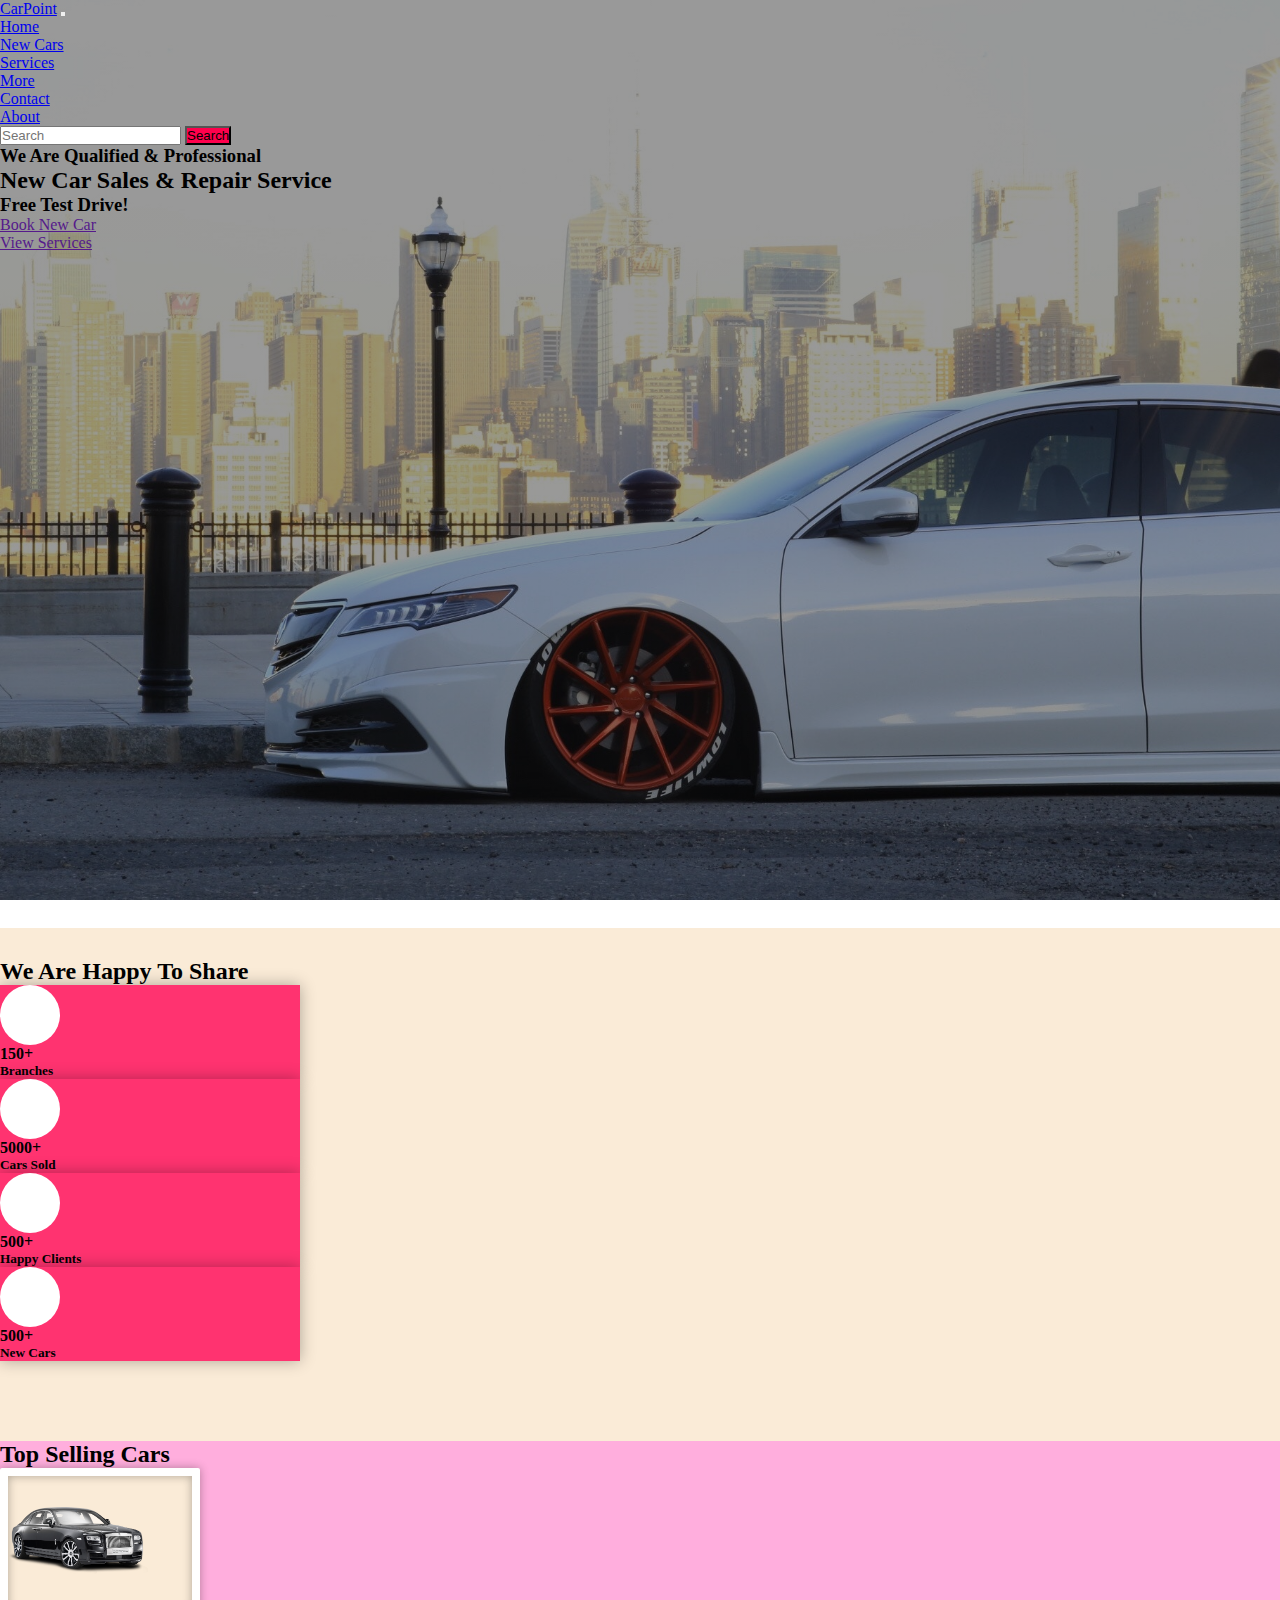
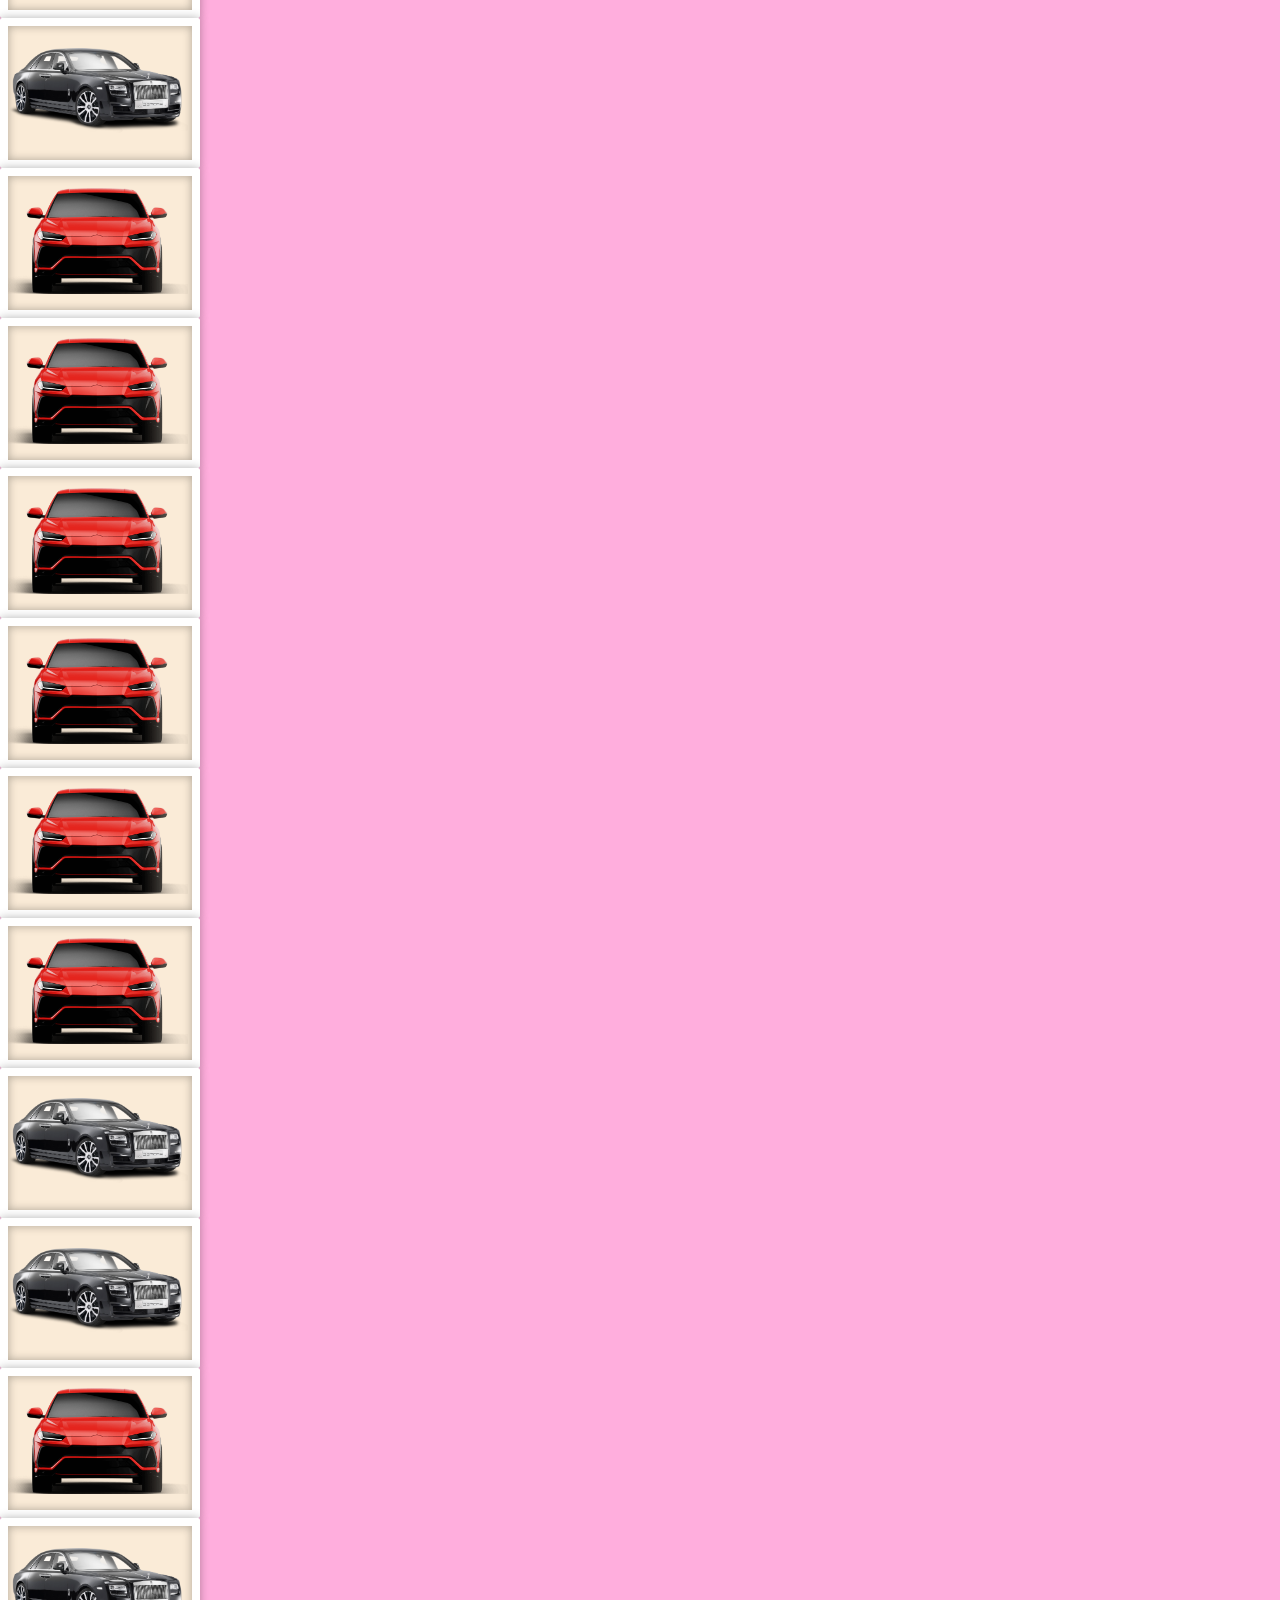
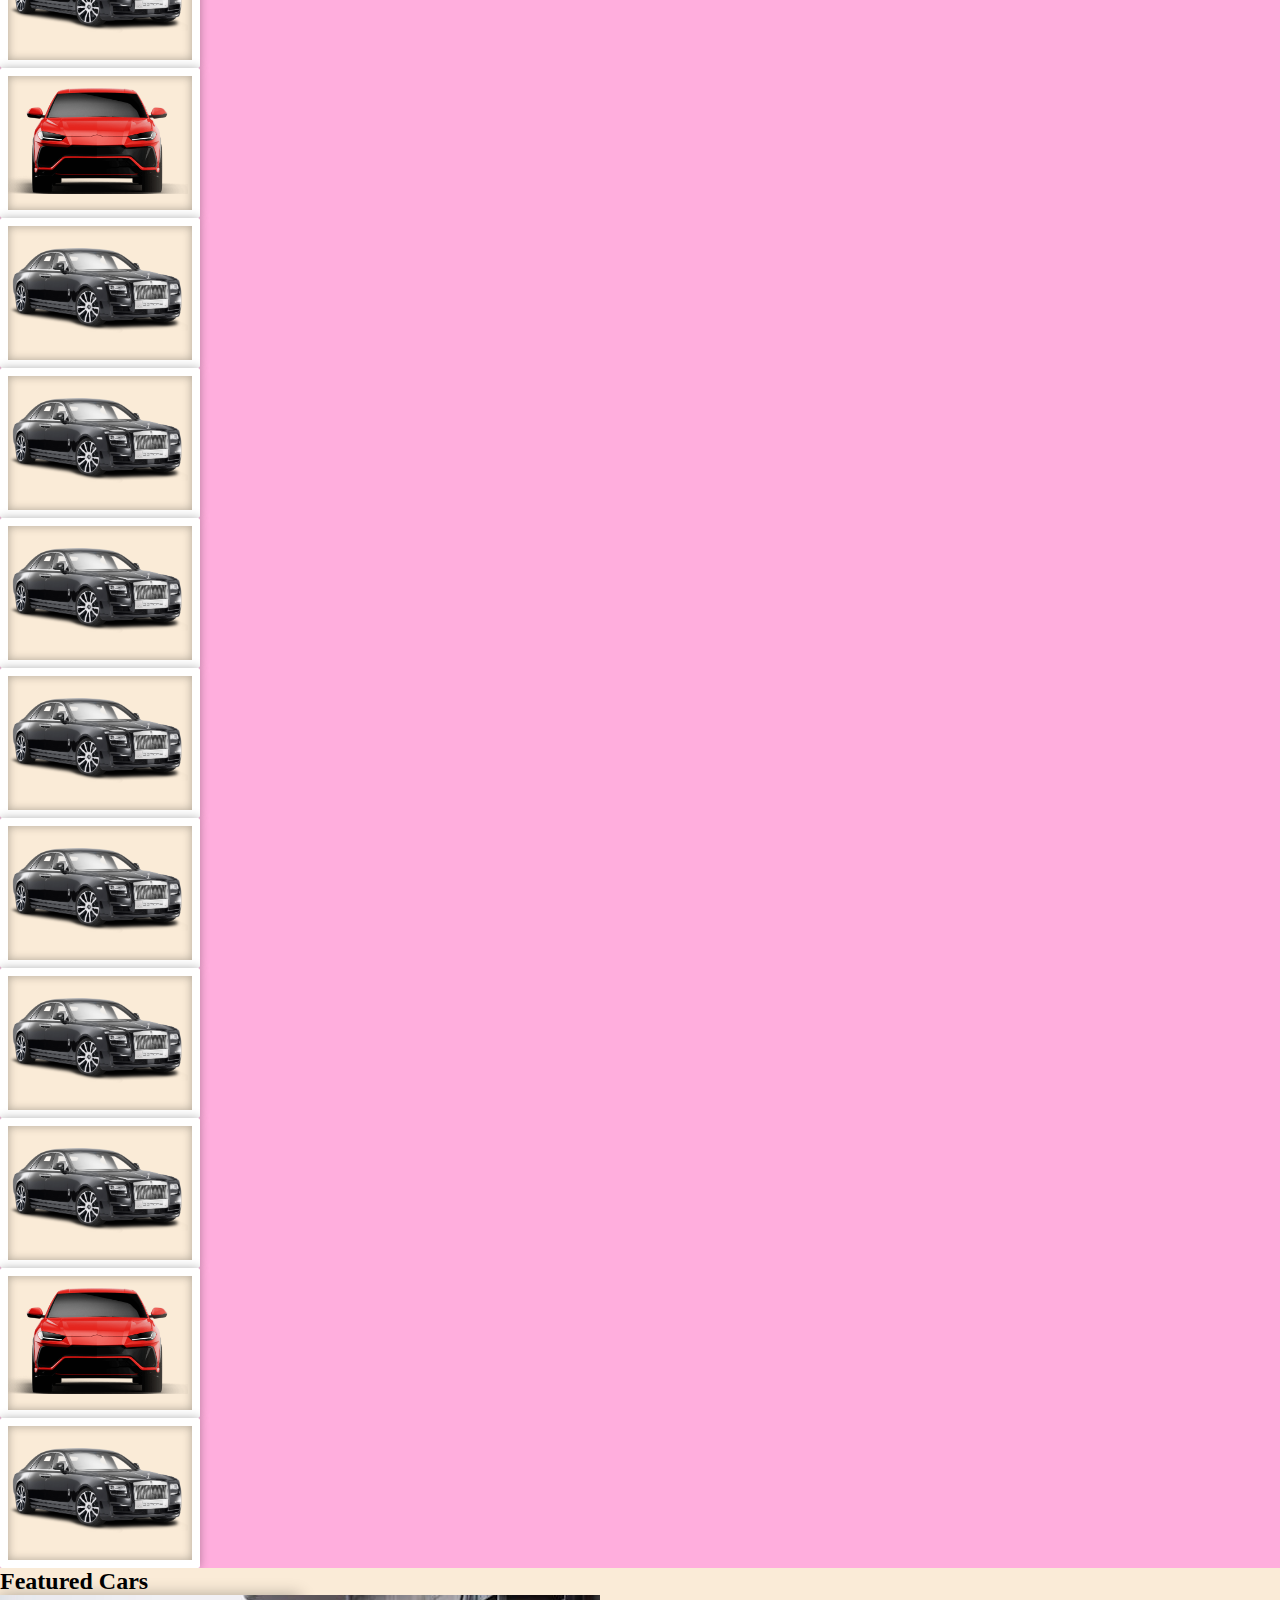
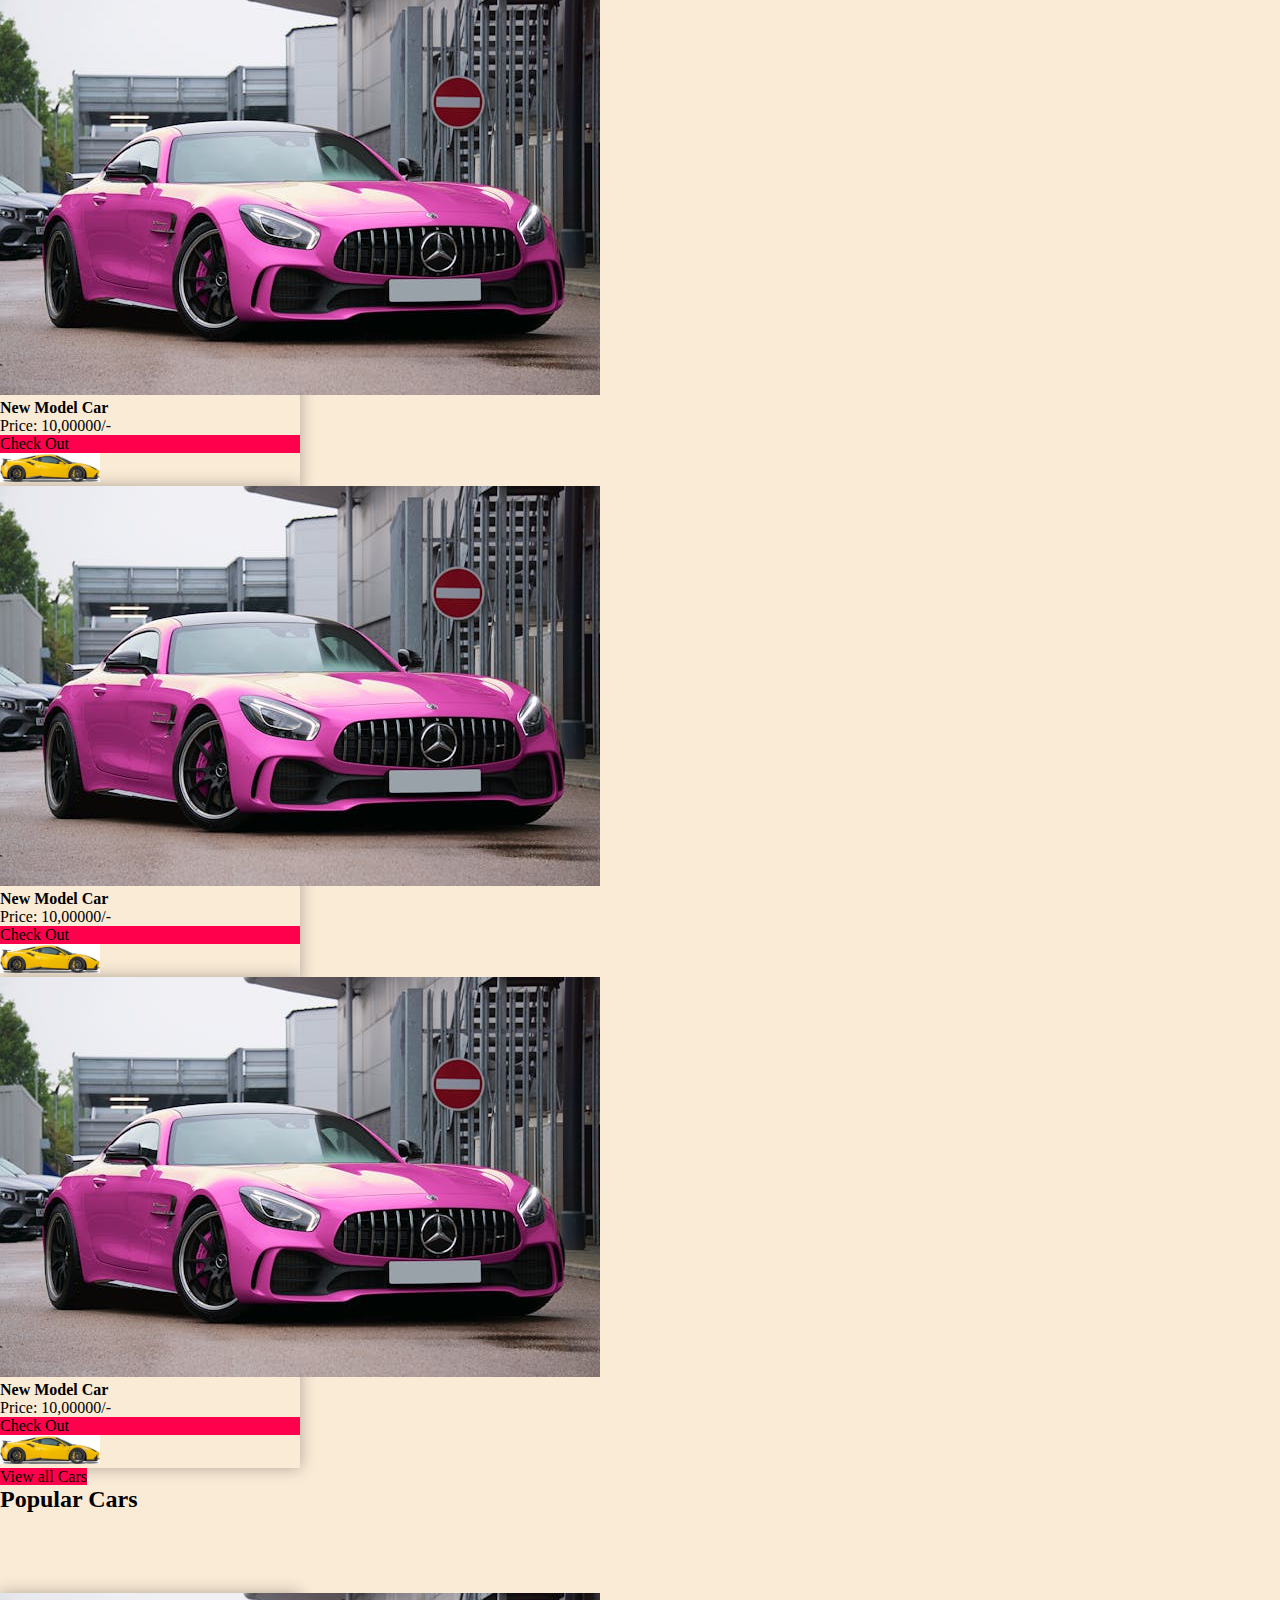
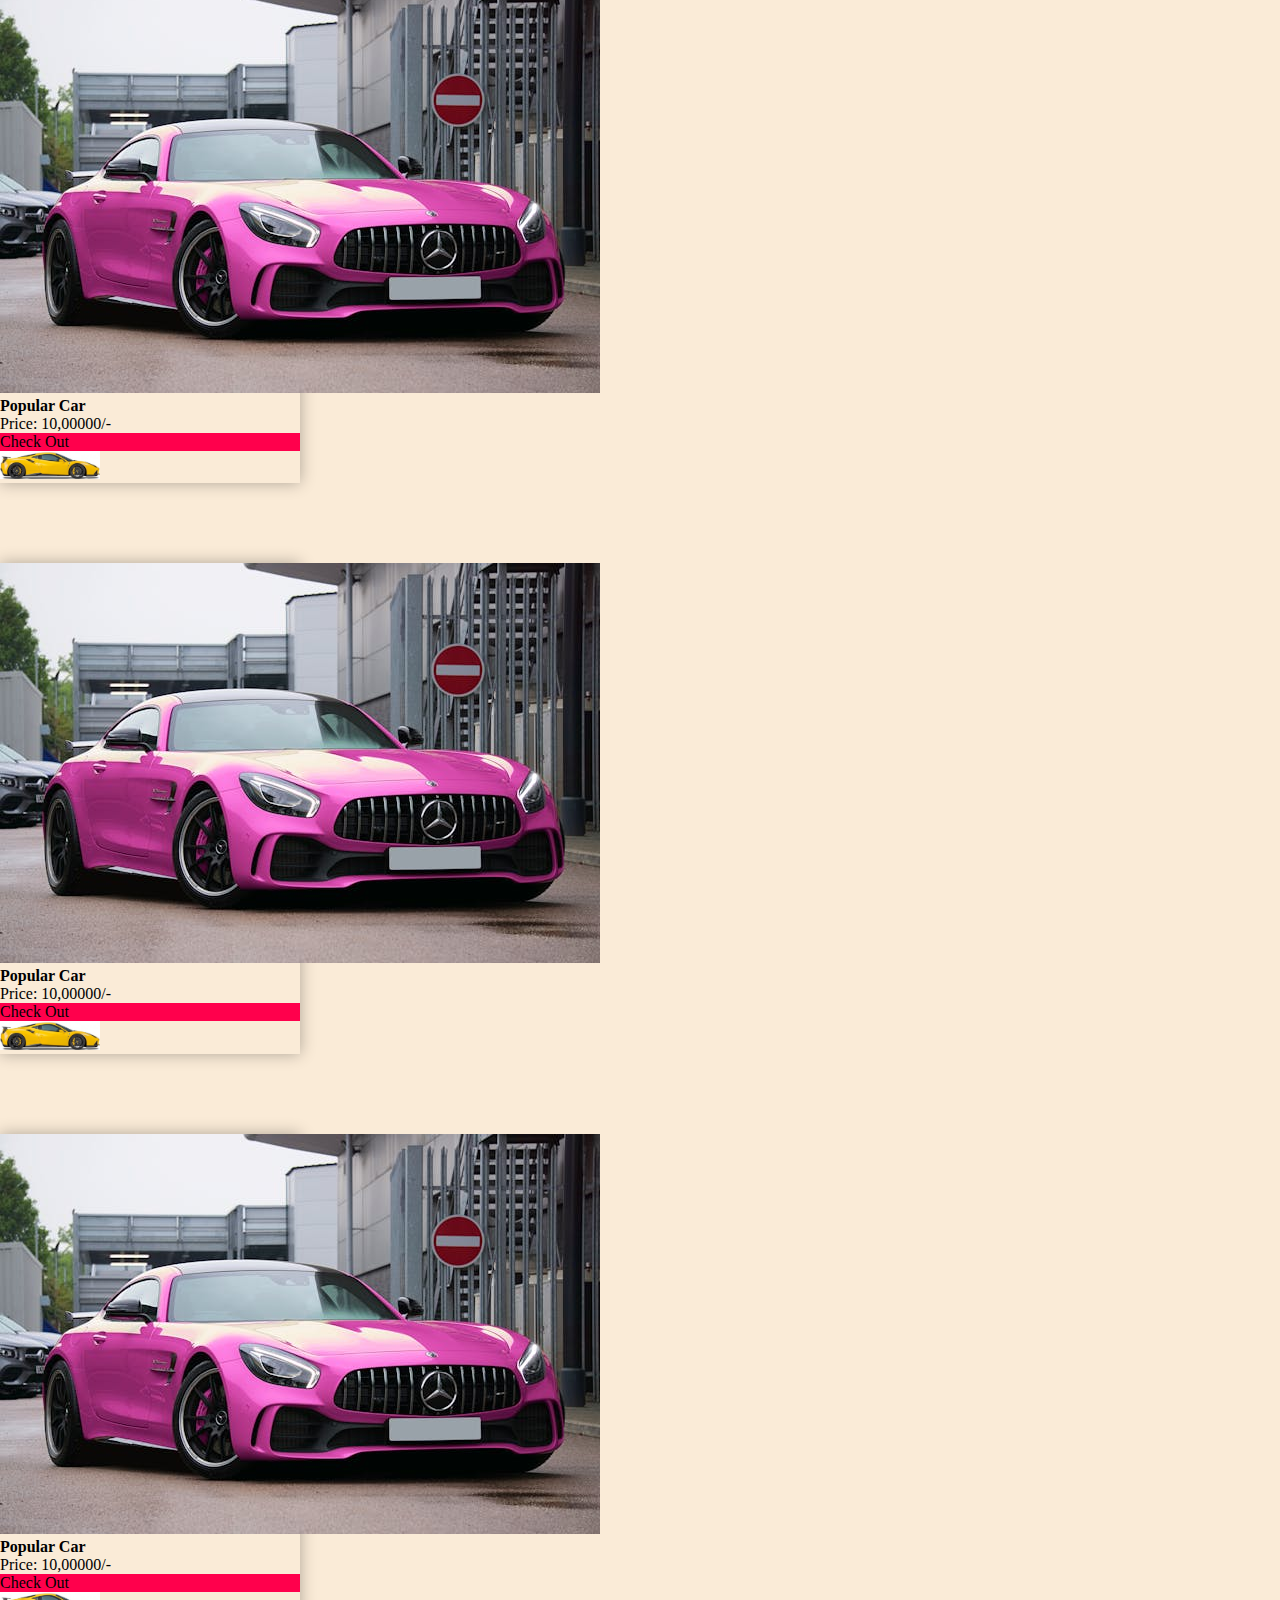
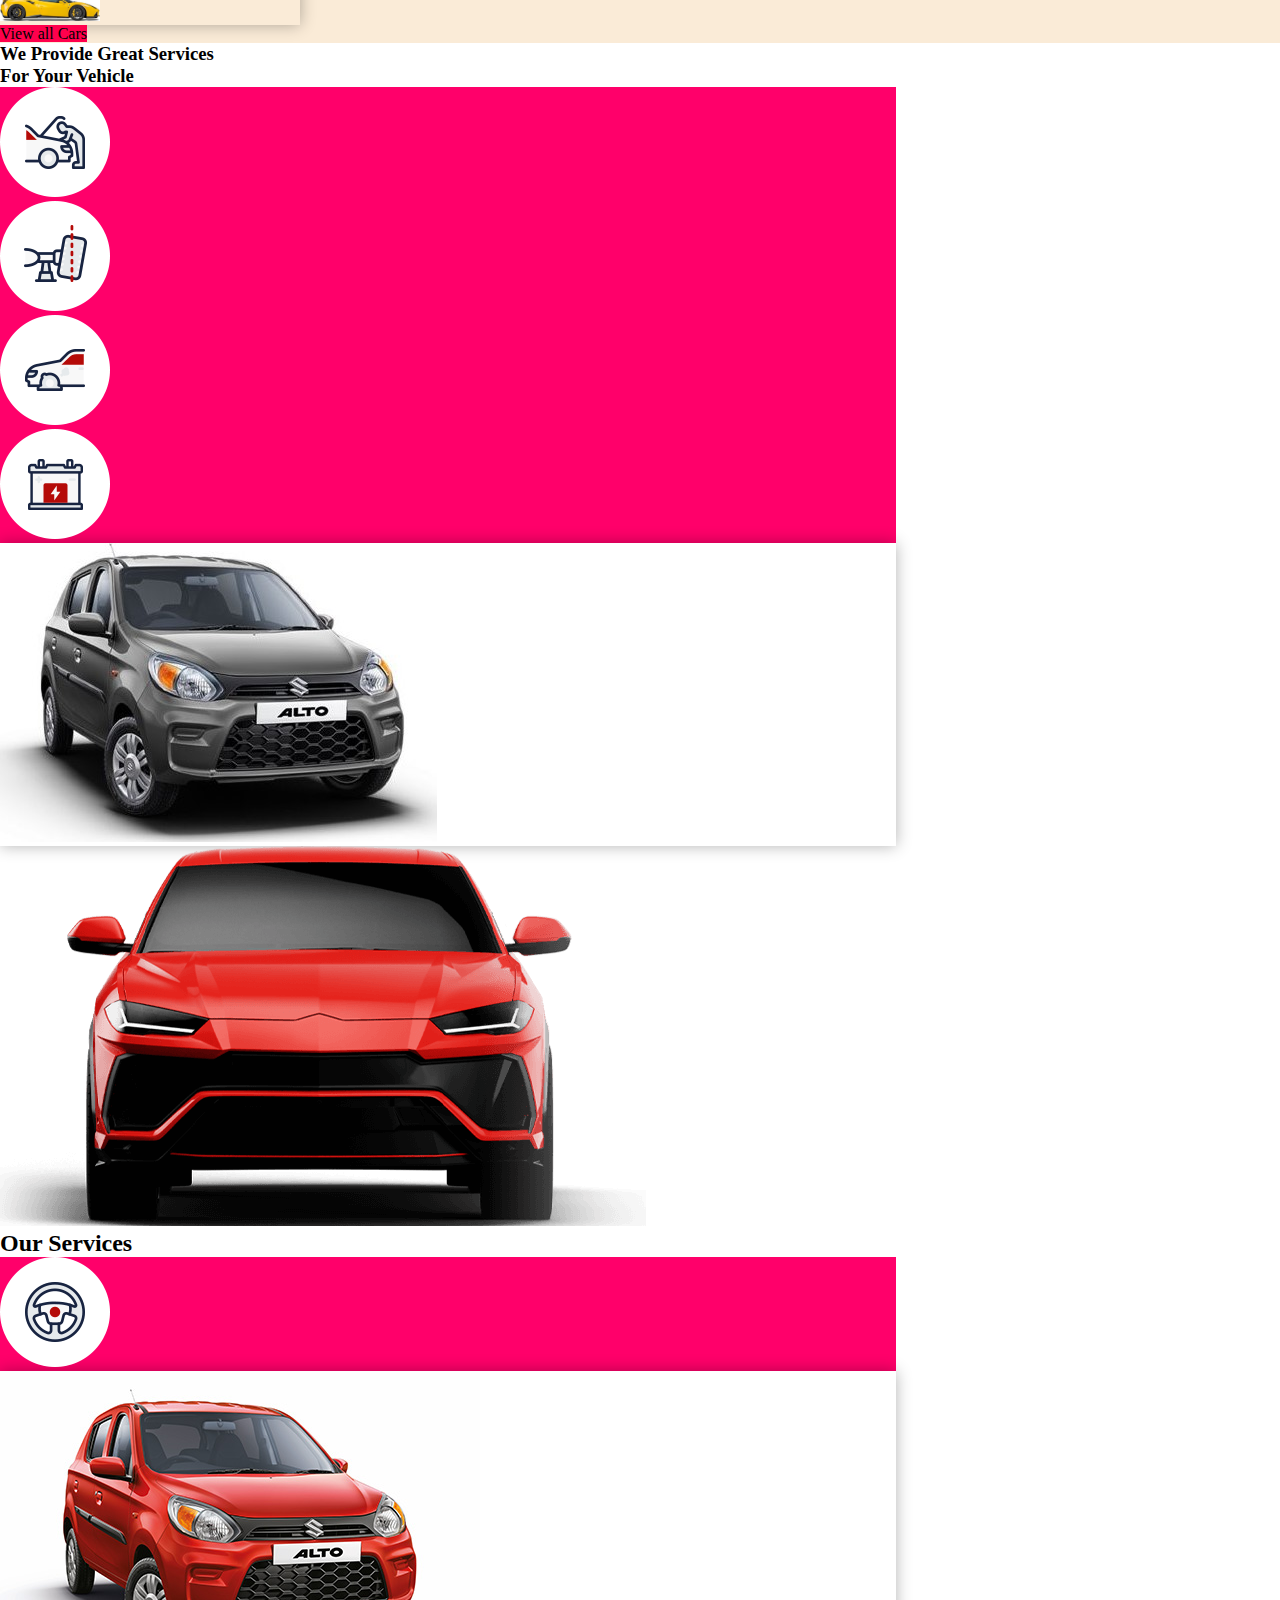
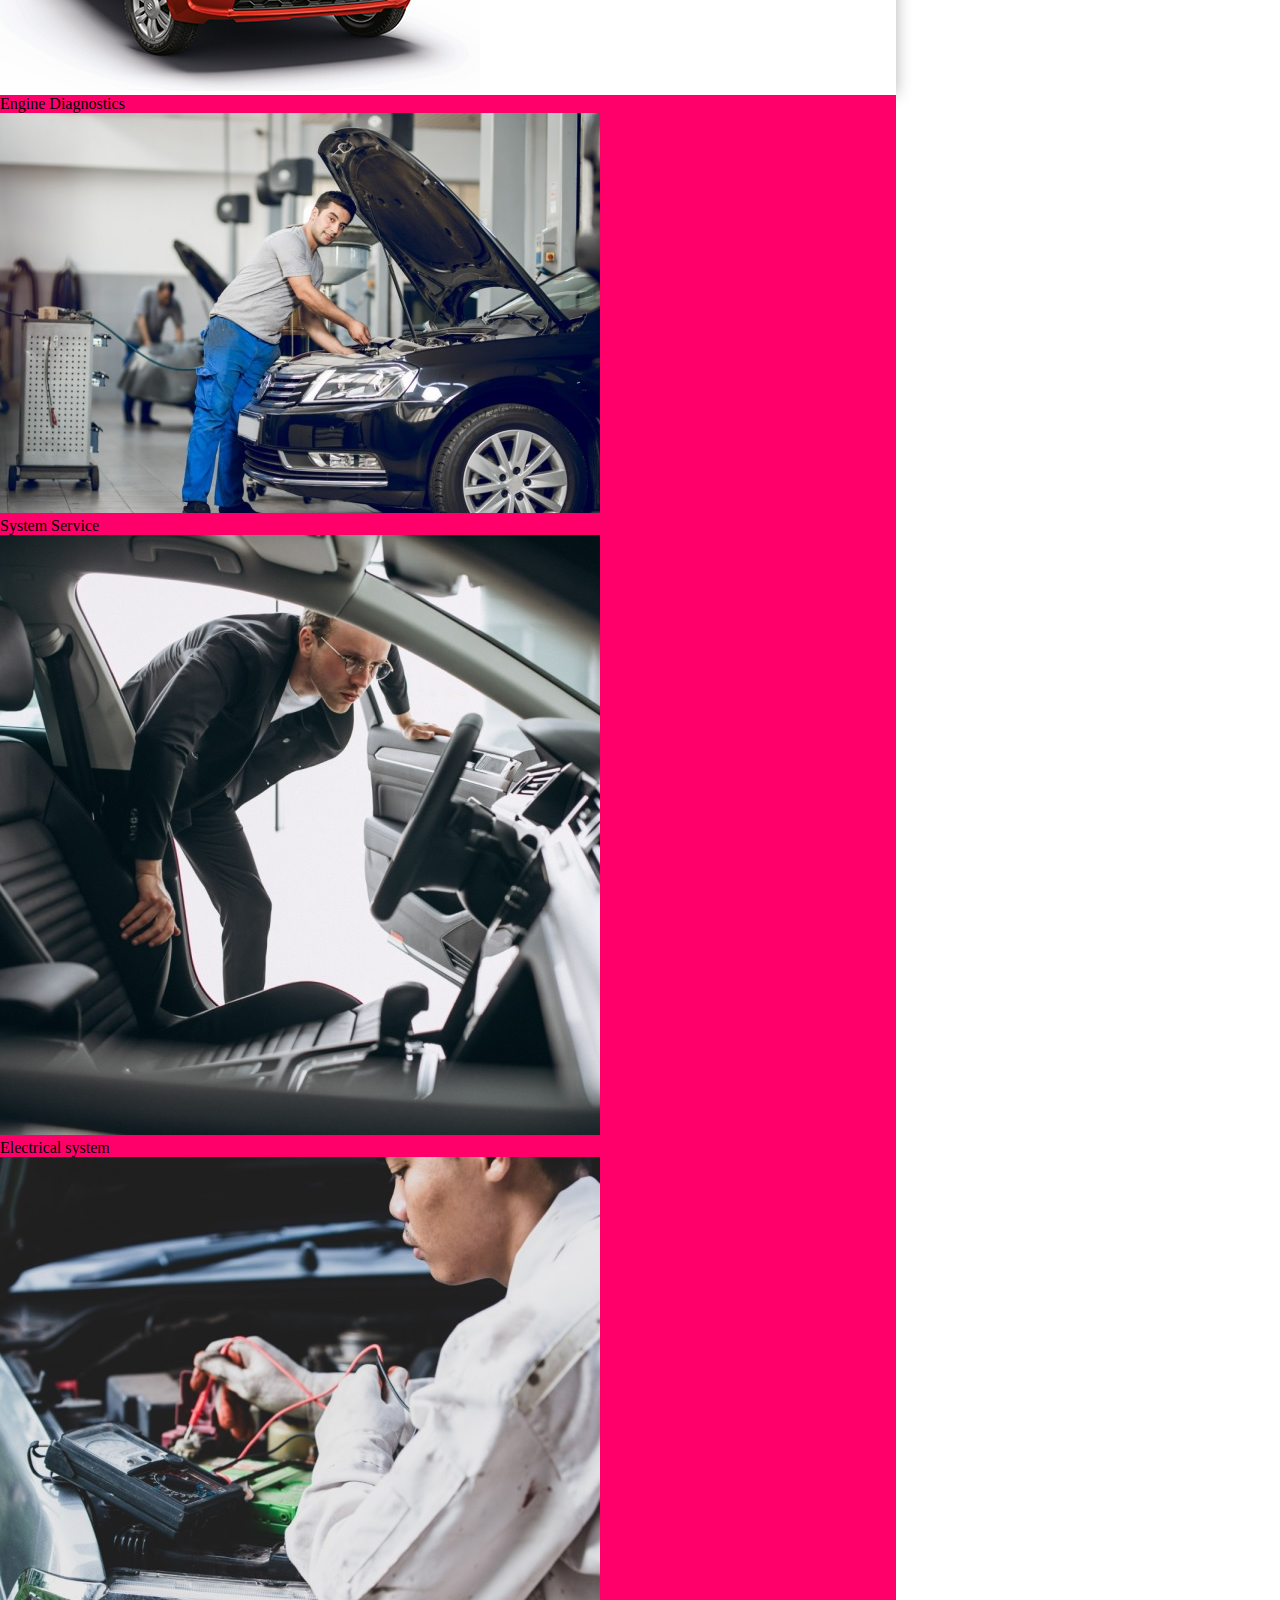
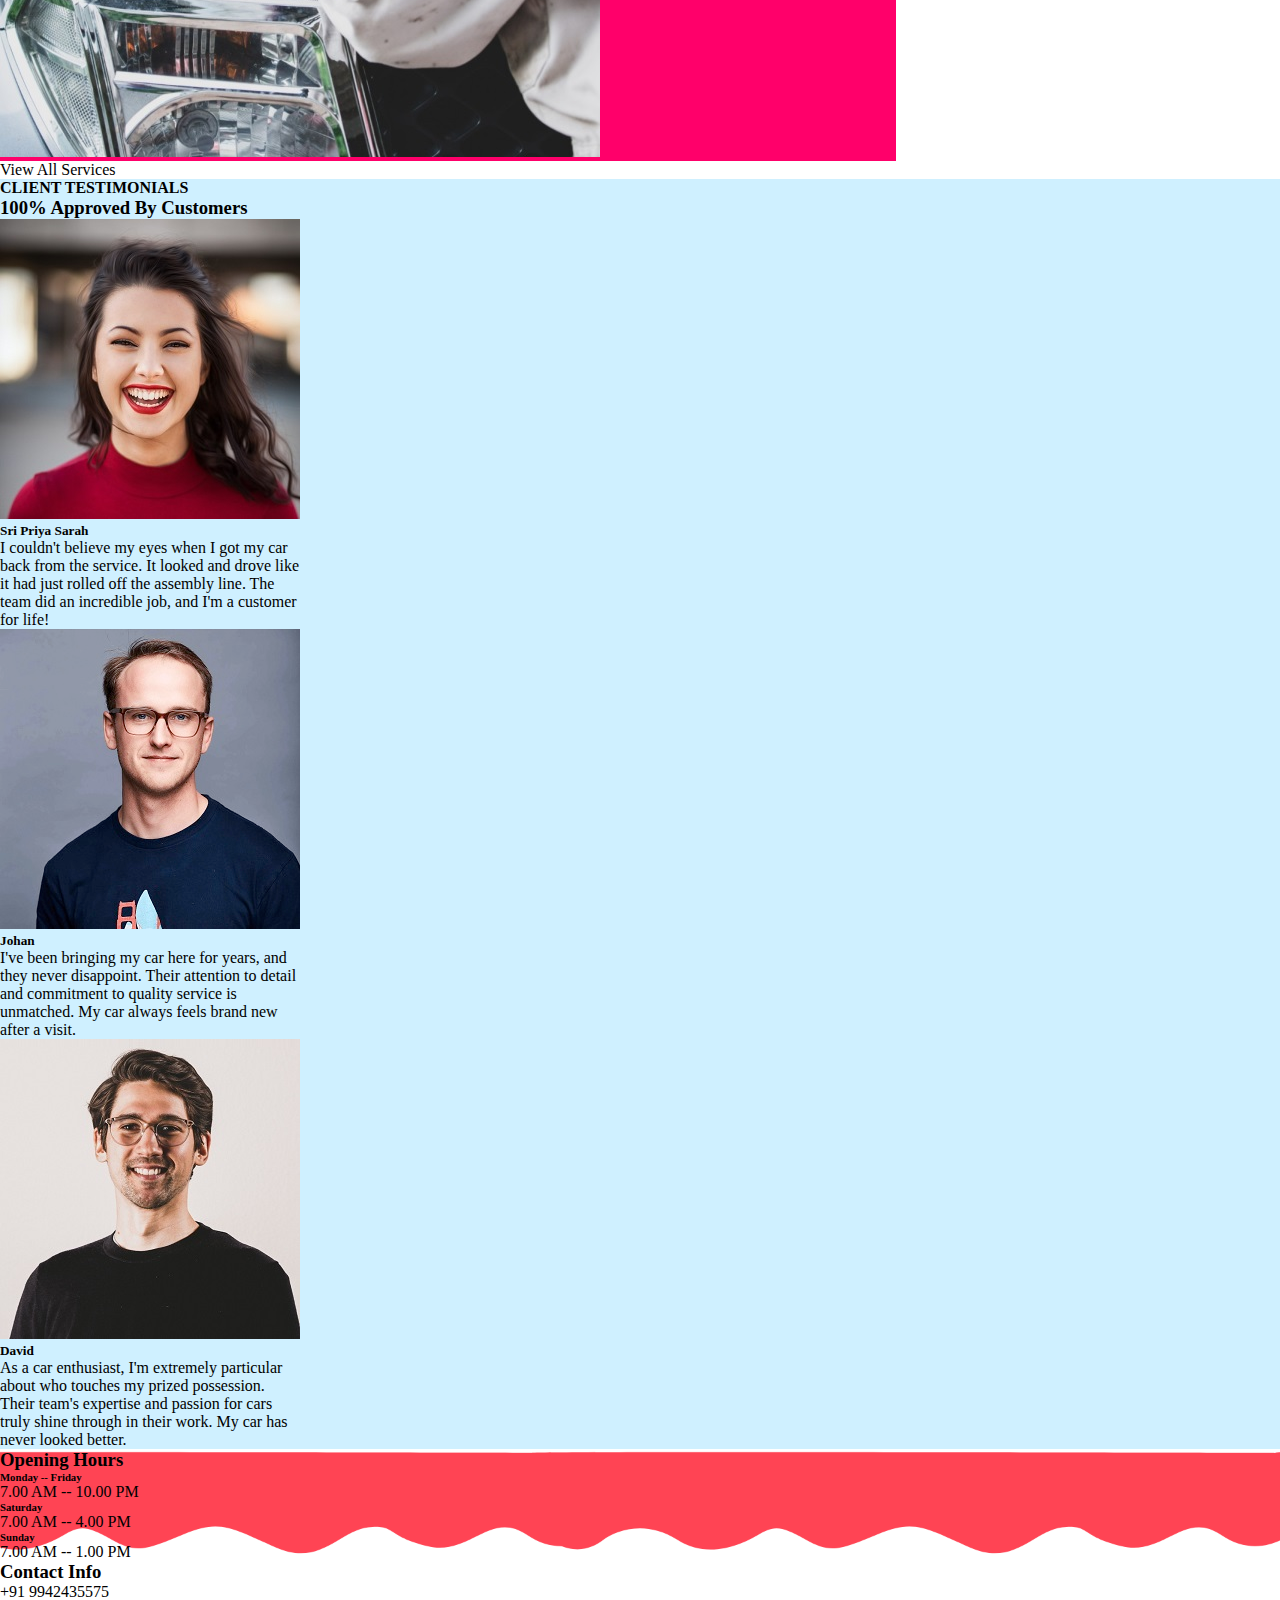
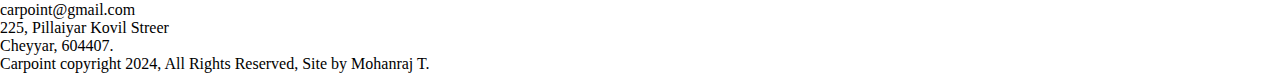
<file: index.html>
<!DOCTYPE html>
<html lang="en">

<head>
  <meta name="viewport" content="width=device-width, initial-scale=1.0" />


  <!-- ----------boot link---------- -->
  <link href="https://cdn.jsdelivr.net/npm/bootstrap@5.0.2/dist/css/bootstrap.min.css" rel="stylesheet"
    integrity="sha384-EVSTQN3/azprG1Anm3QDgpJLIm9Nao0Yz1ztcQTwFspd3yD65VohhpuuCOmLASjC" crossorigin="anonymous">



    <link rel="stylesheet" href="https://cdnjs.cloudflare.com/ajax/libs/font-awesome/6.6.0/css/all.min.css" integrity="sha512-Kc323vGBEqzTmouAECnVceyQqyqdsSiqLQISBL29aUW4U/M7pSPA/gEUZQqv1cwx4OnYxTxve5UMg5GT6L4JJg==" crossorigin="anonymous" referrerpolicy="no-referrer" />
  <!-- -----------------css link----------- -->
  <link rel="stylesheet" type="text/css" href="./navbar.css" />
  <title>Document</title>
</head>

<body>


  <!-- ----------------------homg bg img-------------- -->
  <div class="homebg min-vh-100 w-100">
    <!-- <video class="w-50" autoplay muted loop src="./img/v3.mp4"></video> -->

    <!-- ----------------------nav bar-------------- -->

    <div class="position-fixed  w-100  navz pt-0">



      <nav class="border-bottom navbar navbar-expand-lg navbar-light bg-white p-3 ">
        <div class="container-fluid">
          <a class="navbar-brand" href="#">CarPoint</a>
          <button class="navbar-toggler" type="button" data-bs-toggle="collapse"
            data-bs-target="#navbarSupportedContent" aria-controls="navbarSupportedContent" aria-expanded="false"
            aria-label="Toggle navigation">
            <span class="navbar-toggler-icon"></span>
          </button>
          <div class="navli flex-grow-0 collapse navbar-collapse" id="navbarSupportedContent">
            <ul class="navbar-nav me-auto mb-2 mb-lg-0">
              <li class=" nav-item">
                <a class=" me-lg-3 nav-link active" aria-current="page" href="./index.html">Home</a>
              </li>
              <li class="nav-item">
                <a class="me-lg-3  nav-link active" aria-current="page" href="./newcar.html">New Cars</a>
              </li>
              <li class="nav-item">
                <a class="me-lg-3 nav-link active" aria-current="page" href="#">Services</a>
              </li>
              <li class="nav-item dropdown">
                <a class="me-lg-3 nav-link active dropdown-toggle" href="#" id="navbarDropdown" role="button"
                  data-bs-toggle="dropdown" aria-expanded="false">
                  More
                </a>
                <ul class="dropdown-menu" aria-labelledby="navbarDropdown">
                  <li><a class="dropdown-item" href="./contactus.html">Contact</a></li>
                  <li><a class="dropdown-item" href="./about.html">About</a></li>


                </ul>
              </li>
              <!-- <li class="nav-item">
                <a class="nav-link disabled" href="#" tabindex="-1" aria-disabled="true">Disabled</a>
              </li> -->
            </ul>
            <form class="d-flex">
              <input class="form-control me-2" type="search" placeholder="Search" aria-label="Search">
              <button class="btn searchbtn text-white" type="submit">Search</button>
            </form>
          </div>
        </div>
      </nav>


    </div>



    <!-- -------------home 1st page--------- -->

    <div
      class=" position-relative homecontent text-white d-flex flex-column justify-content-center align-items-center w-100">
      <h3 class="slani mt-5 pt-5"> We Are Qualified & Professional</h3>

      <h2  class="slani">New Car Sales & Repair Service</h2>

      <h3>Free Test Drive!</h3>


      <div class="d-flex gap-3 gap-lg-4 mt-4">
        <div class=" "><a class="btn  bg-white fw-bold px-md-5  py-md-3 p-2 px-3" href="">Book New Car</a></div>

      <div class=" "><a class="btn  bg-white fw-bold px-md-5  py-md-3  p-2 px-3" href="">View Services</a></div>
      </div>

      <!-- <div class="w-75 runimg position-absolute ">
    <img class="w-75" src="./img/part3.png" alt="">
</div> -->
    </div>



  </div>



  <!-- ---------------branch--- -->


  <div class="bran ">
    <h2 class="slani text-center p-1 py-5">We Are Happy To Share</h2>
    <div class=" container-fluid d-flex flex-wrap justify-content-center align-items-center gap-4 ">


      <div class="py-3 slani branch1 d-flex justify-content-center align-items-center  rounded">
        <div class="left p-2 px-3">
          <i class="icon fa-solid fa-house-chimney"></i>
        </div>
        <div class="right p-2 px-3">
          <h4>150+</h4>
          <h5>Branches</h5>
        </div>
      </div>


      <div class="py-3 slani branch1 d-flex justify-content-center align-items-center  rounded">
        <div class="left p-2 px-3">
          <i class="icon fa-solid fa-car"></i>
        </div>
        <div class="right p-2 px-3">
          <h4>5000+</h4>
          <h5>Cars Sold</h5>
        </div>
      </div>




      <div class="py-3 slani branch1 d-flex justify-content-center align-items-center  rounded">
        <div class="left p-2 px-3">
          <i class="icon fa-solid fa-users"></i>
        </div>
        <div class="right p-2 px-3">
          <h4>500+</h4>
          <h5>Happy Clients</h5>
        </div>
      </div>



      <div class="py-3 slani branch1 d-flex justify-content-center align-items-center  rounded">
        <div class="left p-2 px-3">
          <i class="icon fa-solid fa-car-side"></i>
        </div>
        <div class="right p-2 px-3">
          <h4>500+</h4>
          <h5>New Cars</h5>
        </div>
      </div>


    </div>

  </div>



  <!-- -----------------------------------cars-------------- -->
<div class="running px-2 p-2">
  <h2 class="text-center">Top Selling Cars</h2>
  <div class="slani carrunall overflow-hidden  container-fluid py-4">
    <div class="w-100 carrunimg container-fluid  d-flex  m-0 p-1 gap-3 gap-lg-5">
      <div class="">
        <img class="smallcar" src="./img/about.png" alt="">
      </div>

      <div class="">
        <img class="" src="./img/about.png" alt="">
      </div>
      <div class="">
        <img class="" src="./img/s6.png" alt="">
      </div>
      <div class="">
        <img class="" src="./img/s6.png" alt="">
      </div>
      <div class="">
        <img class="" src="./img/s6.png" alt="">
      </div>
      <div class="">
        <img class="" src="./img/s6.png" alt="">
      </div>
      <div class="">
        <img class="" src="./img/s6.png" alt="">
      </div>
      <div class="">
        <img class="" src="./img/s6.png" alt="">
      </div>
      <div class="">
        <img class="" src="./img/about.png" alt="">
      </div>
      <div class="">
        <img class="" src="./img/about.png" alt="">
      </div>
      <div class="">
        <img class="" src="./img/s6.png" alt="">
      </div>
      <!-- <div class="">
        <img class="smallcar" src="./img/about.png" alt="">
      </div> -->
     
    </div>
   

    <div class="mt-lg-3 w-100 carrunimg container-fluid  d-flex  m-0 p-1 gap-3 gap-lg-5">
      <div class="ms-5">
        <img class="" src="./img/about.png" alt="">
      </div>
      <div class="">
        <img class="" src="./img/s6.png" alt="">
      </div>
      <div class="">
        <img class="" src="./img/about.png" alt="">
      </div>
      <div class="">
        <img class="" src="./img/about.png" alt="">
      </div>
      <div class="">
        <img class="" src="./img/about.png" alt="">
      </div>
      <div class="">
        <img class="" src="./img/about.png" alt="">
      </div>
      <div class="">
        <img class="" src="./img/about.png" alt="">
      </div>
      <div class="">
        <img class="" src="./img/about.png" alt="">
      </div>
      <div class="">
        <img class="" src="./img/about.png" alt="">
      </div>
      <div class="">
        <img class="" src="./img/s6.png" alt="">
      </div>
      <div class="">
        <img class="" src="./img/about.png" alt="">
      </div>
     
    </div>



  </div>


</div>


<!-- -------------------new cars------------- -->


<div class="p-2 py-5 newcarbox1 w-100 bg ">
  <h2 class="slani text-center mb-3">Featured Cars</h2>
  <div class="newcarbox2 w-100 d-flex gap-4 gap-lg-5 flex-wrap align-items-center justify-content-center">

    <div class="slani car1  newcarbox3  bg-white rounded">
      <div class="topbox">
      <img  class="w-100 rounded-top"src="./img/pink1.jpeg" alt="">
      
      </div>
      <div class="botbox text-center px-2 pt-3 pb-1">
      <h4>New Model Car</h4>
      <i class="fa-solid fa-star"></i>
      <i class="fa-solid fa-star"></i>
      <i class="fa-solid fa-star"></i>
      <i class="fa-solid fa-star"></i>
      <i class="fa-solid fa-star-half-stroke"></i>
      <p class="fs-5">Price: 10,00000/-</p>

      <div class="btn bg3">Check Out</div>
      <img class="mt-4 runcar d-block" src="./img/runcar.jpg" alt="">

      </div>
      
          </div>


          <div class="slani car1  newcarbox3  bg-white  rounded">
            <div class="topbox">
            <img  class="w-100 rounded-top"src="./img/pink1.jpeg" alt="">
            
            </div>
            <div class="botbox text-center px-2 pt-3 pb-1">
            <h4>New Model Car</h4>
            <i class="fa-solid fa-star"></i>
            <i class="fa-solid fa-star"></i>
            <i class="fa-solid fa-star"></i>
            <i class="fa-solid fa-star"></i>
            <i class="fa-solid fa-star-half-stroke"></i>
            <p class="fs-5">Price: 10,00000/-</p>
      
            <div class="btn bg3">Check Out</div>
            <img class="mt-4 runcar d-block" src="./img/runcar.jpg" alt="">

      
            </div>
            
                </div>


                <div class="slani car1  newcarbox3  bg-white  rounded">
                  <div class="topbox">
                  <img  class="w-100 rounded-top"src="./img/pink1.jpeg" alt="">
                  
                  </div>
                  <div class="botbox text-center px-2 pt-3 pb-1">
                  <h4>New Model Car</h4>
                  <i class="fa-solid fa-star"></i>
                  <i class="fa-solid fa-star"></i>
                  <i class="fa-solid fa-star"></i>
                  <i class="fa-solid fa-star"></i>
                  <i class="fa-solid fa-star-half-stroke"></i>
                  <p class="fs-5">Price: 10,00000/-</p>
            
                  <div class="btn bg3">Check Out</div>
                  <img class="mt-4 runcar d-block" src="./img/runcar.jpg" alt="">

            
                  </div>
                  
                      </div>



  </div>
  <div class=" allcars d-flex justify-content-center mt-4">
    <a class="btn bg3">View all Cars</a>

  </div>
</div>








<!-- -------------------popular cars------------- -->


<div class="p-2 py-5 newcarbox1 w-100 bg">
  <h2 class="slani text-center mb-3">Popular Cars</h2>
  <div class="newcarbox2 w-100 d-flex gap-4 gap-lg-5 flex-wrap align-items-center justify-content-center">

    <div class="slani car1  newcarbox3  bg-white rounded Popularcar">
      <div class="topbox position-relative py-5">
      <img  class="start-50 translate-middle top-0 position-absolute w-75 rounded"src="./img/pink1.jpeg" alt="">
      
      </div>
      <div class="botbox text-center px-2 pt-3 pb-1">
      <h4>Popular Car</h4>
      <i class="fa-solid fa-star"></i>
      <i class="fa-solid fa-star"></i>
      <i class="fa-solid fa-star"></i>
      <i class="fa-solid fa-star"></i>
      <i class="fa-solid fa-star-half-stroke"></i>
      <p class="fs-5">Price: 10,00000/-</p>

      <div class="btn bg3">Check Out</div>
      <img class="mt-4 runcar d-block" src="./img/runcar.jpg" alt="">

      </div>
      
          </div>





          <div class="slani car1  newcarbox3  bg-white rounded Popularcar">
            <div class="topbox position-relative py-5">
            <img  class="start-50 translate-middle top-0 position-absolute w-75 rounded"src="./img/pink1.jpeg" alt="">
            
            </div>
            <div class="botbox text-center px-2 pt-3 pb-1">
            <h4>Popular Car</h4>
            <i class="fa-solid fa-star"></i>
            <i class="fa-solid fa-star"></i>
            <i class="fa-solid fa-star"></i>
            <i class="fa-solid fa-star"></i>
            <i class="fa-solid fa-star-half-stroke"></i>
            <p class="fs-5">Price: 10,00000/-</p>
      
            <div class="btn bg3">Check Out</div>
            <img class="mt-4 runcar d-block" src="./img/runcar.jpg" alt="">
      
            </div>
            
                </div>

                <div class="slani car1  newcarbox3  bg-white rounded Popularcar">
                  <div class="topbox position-relative py-5">
                  <img  class="start-50 translate-middle top-0 position-absolute w-75 rounded"src="./img/pink1.jpeg" alt="">
                  
                  </div>
                  <div class="botbox text-center px-2 pt-3 pb-1">
                  <h4>Popular Car</h4>
                  <i class="fa-solid fa-star"></i>
                  <i class="fa-solid fa-star"></i>
                  <i class="fa-solid fa-star"></i>
                  <i class="fa-solid fa-star"></i>
                  <i class="fa-solid fa-star-half-stroke"></i>
                  <p class="fs-5">Price: 10,00000/-</p>
            
                  <div class="btn bg3">Check Out</div>
                  <img class="mt-4 runcar d-block" src="./img/runcar.jpg" alt="">
            
                  </div>
                  
                      </div>



  </div>
  <div class=" allcars d-flex justify-content-center mt-4">
    <a class="btn bg3">View all Cars</a>

  </div>
</div>







<!-- -------------------Great Car Services------------- -->

<!-- 
<div class="p-2 py-5 newcarbox1 w-100 bg-secondary">
  <h3 class="slani text-center mb-1">We Provide Great  Services</h3>
  <h3 class="slani text-center mb-3">For Your Vehicle </h3>

  <div class="newcarbox2 w-100 d-flex gap-4 gap-lg-5 flex-wrap align-items-center justify-content-center">

  


          <div class="slani car1  newcarbox3  bg-white  rounded">
            <div class="topbox">
            <img  class="w-100 rounded-top"src="./img/pink1.jpeg" alt="">
            
            </div>
            <div class="botbox text-center px-2 pt-3 pb-1">
            <h4>New Model Car</h4>
            <i class="fa-solid fa-star"></i>
            <i class="fa-solid fa-star"></i>
            <i class="fa-solid fa-star"></i>
            <i class="fa-solid fa-star"></i>
            <i class="fa-solid fa-star-half-stroke"></i>
            <p class="fs-5">Price: 10,00000/-</p>
      
            <div class="btn bg3">Check Out</div>
            <img class="mt-4 runcar d-block" src="./img/runcar.jpg" alt="">

      
            </div>
            
                </div>


                <div class="slani car1  newcarbox3  bg-white  rounded">
                  <div class="topbox">
                  <img  class="w-100 rounded-top"src="./img/pink1.jpeg" alt="">
                  
                  </div>
                  <div class="botbox text-center px-2 pt-3 pb-1">
                  <h4>New Model Car</h4>
                  <i class="fa-solid fa-star"></i>
                  <i class="fa-solid fa-star"></i>
                  <i class="fa-solid fa-star"></i>
                  <i class="fa-solid fa-star"></i>
                  <i class="fa-solid fa-star-half-stroke"></i>
                  <p class="fs-5">Price: 10,00000/-</p>
            
                  <div class="btn bg3">Check Out</div>
                  <img class="mt-4 runcar d-block" src="./img/runcar.jpg" alt="">

            
                  </div>
                  
                      </div>



  </div>
  <div class=" allcars d-flex justify-content-center mt-4">
    <a class="btn bg3">View all Cars</a>

  </div>
</div>
 -->
<div class="py-3 d-flex  justify-content-center align-items-center flex-column">
  <h3 class="slani text-center mb-1">We Provide Great  Services</h3>
  <h3 class="slani text-center mb-3">For Your Vehicle </h3>
<div class="slani serviceimg w-100  row gap-1 gap-md-3 g-0 container-fluid justify-content-center">
  <!-- -------------------------row 1--------------------- -->
  <div class=" row gap-1 gap-md-3">
    <div class="p-1 p-sm-3 col bg2  d-flex justify-content-center rounded">
      <img class=" w-50 " src="./img/s1.png" alt="">
    </div>
    <div class="p-1 p-sm-3 col bg2 d-flex justify-content-center rounded">   
         <img class="w-50" src="./img/s2.png" alt="">
    </div>
    <div class="p-1 p-sm-3 col bg2 d-flex justify-content-center rounded">   
         <img class="w-50" src="./img/s3.png" alt="">
    </div>

  </div>
    <!-- -------------------------row 2-------------------- -->

    <div class=" row gap-3">

<div class="col gap-1 gap-md-3 d-flex flex-column ">
  <div class="p-1 p-sm-3 row bg2 d-flex justify-content-center rounded">
    <img class="w-75" src="./img/s4.png" alt="">

  </div>
  <div class="sha p-1 p-sm-3 row  d-flex justify-content-center rounded">
    <img class="w-100" src="./img/cars3.jpg" alt="">

  </div>
</div>
<div class=" col-5 d-flex justify-content-center align-items-center rounded">

  <div class="row bg-white">
    <img class="w-100" src="./img/s6.png" alt="">
    <h2 class="disnone1 text-center p-1 pt-3">Our Services</h2>
  </div>
</div>
<div class="col gap-1  gap-md-3 d-flex flex-column ">
  <div class="p-1 p-sm-3 row bg2 d-flex justify-content-center rounded">
    <img class=" w-75" src="./img/s5.png" alt="">

  </div>

  <div class="sha p-1 p-sm-3 row row  d-flex justify-content-center rounded">
    <img class="w-100" src="./img/cars1.jpg" alt=""/>

  </div>
</div>


    </div>
 


    <!-- -----------row 3------------------ -->
     <div class=" allservi row gap-3 ">
      <div class="slani col-md-4 bg2 p-1 py-2 align-items-center d-flex flex-column rounded">
        <p class="text-center fs-5 text-white">Engine Diagnostics</p>
        <img class="w-50" src="./img/experience.jpg" alt="">
      </div>
      <div class="slani col-md bg2 p-1 py-2 align-items-center d-flex flex-column rounded"> 
        <p class="text-center fs-5 text-white">System Service</p>
        <img class="w-50" src="./img/service-3.jpg" alt="">

      </div>

      <div class="slani col-md-4 bg2 p-1 py-2 align-items-center d-flex flex-column rounded">
        <p class="text-center fs-5 text-white">Electrical system</p>
        <img class="w-50" src="./img/service-2.jpg" alt="">


      </div>
     </div>

<!-- -----------------------------row 4--------- -->

     <div class="row w-50 mt-3">
      <a class=" btn bg-dark text-white p-2">View All Services </a>
     </div>
   
</div>
</div>




<!-- ------------------client testimonials-------------- -->
 <div class="testimonial p-2 py-4">
  <h4 class="text-center">CLIENT TESTIMONIALS</h4>

    <h3 class="text-center mb-4">100% Approved By Customers
    </h3>
 <div class="d-flex flex-wrap justify-content-center gap-4">
  
  <div class="slani test1 text-center shadow p-2 bg-white">
    <img class="w-75 rounded-circle" src="./img/testimonial-1.jpg" alt="">
    <h5 class="mt-3 mb-2">Sri Priya Sarah</h5>
    <i class="c1  fa-solid fa-star"></i>
    <i class="c1 fa-solid fa-star"></i>
    <i class="c1 fa-solid fa-star"></i>
    <i class="c1 fa-solid fa-star"></i>
    <i class="c1 fa-solid fa-star-half-stroke"></i>
    <p class="">I couldn't believe my eyes when I got my car back from the service. It looked and drove like it had just rolled off the assembly line. The team did an incredible job, and I'm a customer for life!</p>
  </div>


  <div class="slani test1 text-center shadow p-2 bg-white">
    <img class="w-75 rounded-circle" src="./img/testimonial-2.jpg" alt="">
    <h5 class="bold mt-3 mb-2">Johan</h5>
    <i class="c1 fa-solid fa-star"></i>
    <i class="c1 fa-solid fa-star"></i>
    <i class="c1 fa-solid fa-star"></i>
    <i class="c1 fa-solid fa-star"></i>
    <i class="c1 fa-solid fa-star-half-stroke"></i>
<p>I've been bringing my car here for years, and they never disappoint. Their attention to detail and commitment to quality service is unmatched. My car always feels brand new after a visit.</p>  </div>

  <div class="slani test1 text-center shadow p-2 bg-white">
    <img class="w-75 rounded-circle" src="./img/testimonial-3.jpg" alt="">
    <h5 class=" mt-3 mb-2">David</h5>
    <i class="c1 fa-solid fa-star"></i>
    <i class="c1 fa-solid fa-star"></i>
    <i class="c1 fa-solid fa-star"></i>
    <i class="c1 fa-solid fa-star"></i>
    <i class="c1 fa-solid fa-star-half-stroke"></i>
<p>As a car enthusiast, I'm extremely particular about who touches my prized possession. Their team's expertise and passion for cars truly shine through in their work. My car has never looked better.</p>
  </div>

 </div>
</div>

<!-- <img class="" src="./img/foot.jfif" alt=""> -->



<!-- ----------------------footer------------------------- -->
 <div class="footer d-md-flex  p-2 py-3 mt-3 bg-secondary">
  <div class="left col-md-6">
    <h3>Opening Hours</h3>
    <h6> Monday -- Friday</h6>
    <p>7.00 AM -- 10.00 PM</p>

    <h6>Saturday</h6>
    <p>7.00 AM -- 4.00 PM</p>

    <h6>Sunday</h6>
    <p>7.00 AM -- 1.00 PM</p>

   
  </div>
  <div class="right  w-100">
<h3>Contact Info</h3>

<div class="row container-fluid p-0">
  <i class="fs-3 fa-brands fa-whatsapp"></i>
  <p>+91 9942435575</p>
</div>


<div class="row container-fluid p-0">
  <i class="fs-4 fa-solid fa-envelope"></i>

  <p>carpoint@gmail.com</p>
</div>


<div class="row container-fluid p-0">
  <i class="fs-3 fa-solid fa-location-dot"></i>
  <p class="mb-0">225, Pillaiyar Kovil Streer</p>
  <p class="mt-0">Cheyyar, 604407.</p>
</div>

  </div>

 
 </div>

 <!-- --------------footer--------------- -->

 <div class="p-2 p-md-4 copyright text-center bg-dark text-light">
  <p class="mb-0">Carpoint copyright 2024, All Rights Reserved, Site by Mohanraj T.</p>
</div>

  <script src="https://cdn.jsdelivr.net/npm/bootstrap@5.0.2/dist/js/bootstrap.bundle.min.js"
    integrity="sha384-MrcW6ZMFYlzcLA8Nl+NtUVF0sA7MsXsP1UyJoMp4YLEuNSfAP+JcXn/tWtIaxVXM"
    crossorigin="anonymous"></script>
</body>

</html>
</file>
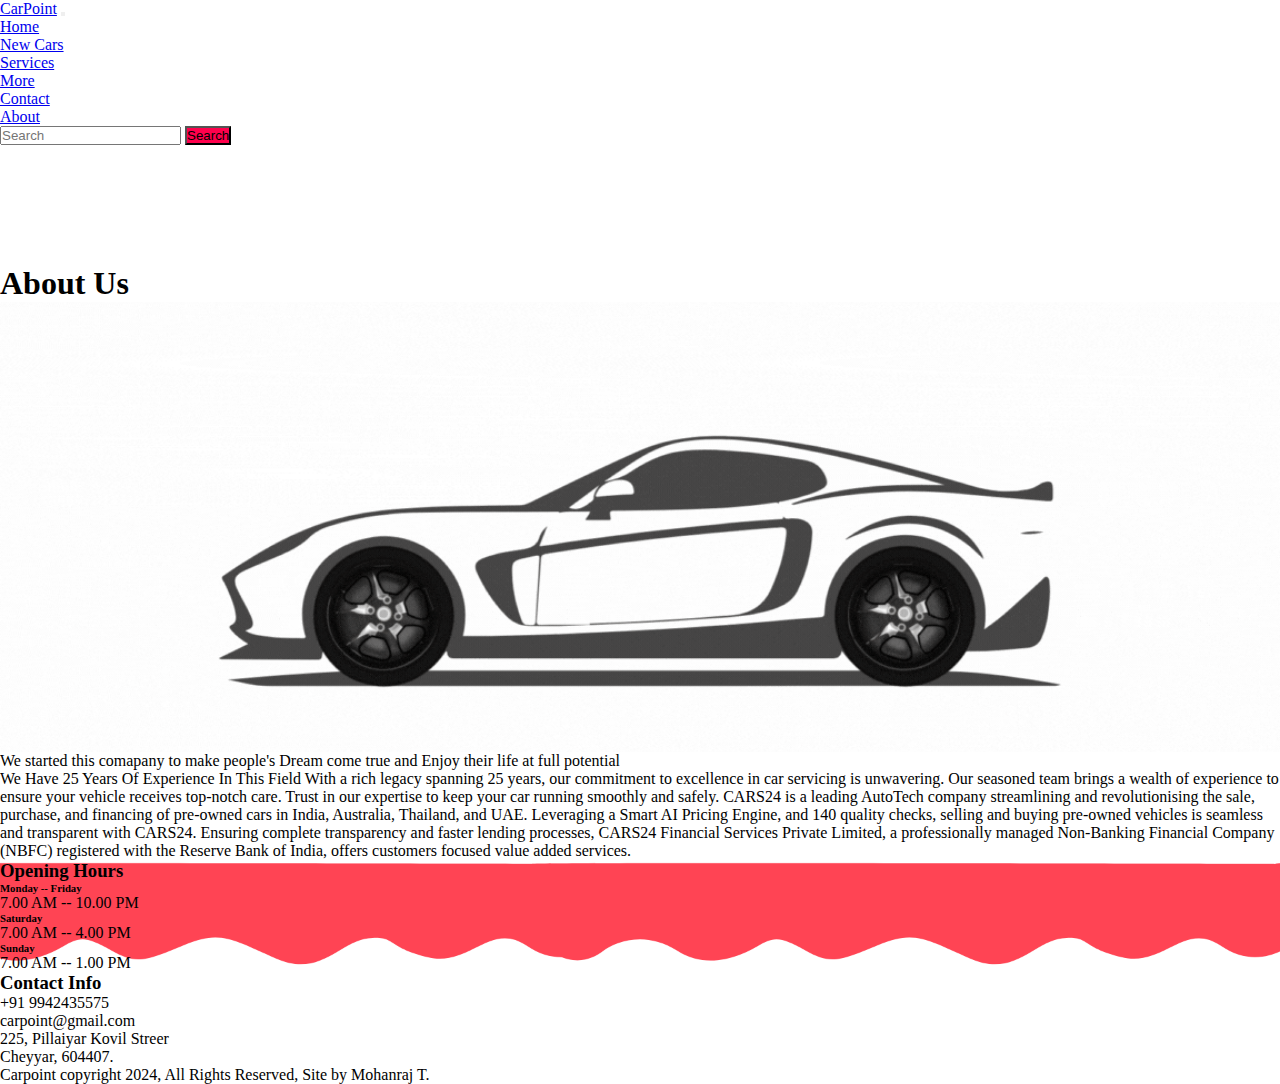
<file: about.html>
<!DOCTYPE html>
<html lang="en">

<head>
  <meta name="viewport" content="width=device-width, initial-scale=1.0" />


  <!-- ----------boot link---------- -->
  <link href="https://cdn.jsdelivr.net/npm/bootstrap@5.0.2/dist/css/bootstrap.min.css" rel="stylesheet"
    integrity="sha384-EVSTQN3/azprG1Anm3QDgpJLIm9Nao0Yz1ztcQTwFspd3yD65VohhpuuCOmLASjC" crossorigin="anonymous">



    <link rel="stylesheet" href="https://cdnjs.cloudflare.com/ajax/libs/font-awesome/6.6.0/css/all.min.css" integrity="sha512-Kc323vGBEqzTmouAECnVceyQqyqdsSiqLQISBL29aUW4U/M7pSPA/gEUZQqv1cwx4OnYxTxve5UMg5GT6L4JJg==" crossorigin="anonymous" referrerpolicy="no-referrer" />
  <!-- -----------------css link----------- -->
  <link rel="stylesheet" type="text/css" href="./navbar.css" />
  <title>Document</title>
</head>

<body>


  <!-- ----------------------homg bg img-------------- -->
  <div class=" w-100">
    <!-- <video class="w-50" autoplay muted loop src="./img/v3.mp4"></video> -->

    <!-- ----------------------nav bar-------------- -->

    <div class="position-fixed  w-100 navz">



      <nav class="border-bottom navbar navbar-expand-lg navbar-light bg-white p-3 ">
        <div class="container-fluid">
          <a class="navbar-brand" href="#">CarPoint</a>
          <button class="navbar-toggler" type="button" data-bs-toggle="collapse"
            data-bs-target="#navbarSupportedContent" aria-controls="navbarSupportedContent" aria-expanded="false"
            aria-label="Toggle navigation">
            <span class="navbar-toggler-icon"></span>
          </button>
          <div class="navli flex-grow-0 collapse navbar-collapse" id="navbarSupportedContent">
            <ul class="navbar-nav me-auto mb-2 mb-lg-0">
              <li class=" nav-item">
                <a class=" me-lg-3 nav-link active" aria-current="page" href="./index.html">Home</a>
              </li>
              <li class="nav-item">
                <a class="me-lg-3  nav-link active" aria-current="page" href="./newcar.html">New Cars</a>
              </li>
              <li class="nav-item">
                <a class="me-lg-3 nav-link active" aria-current="page" href="./services.html">Services</a>
              </li>
              <li class="nav-item dropdown">
                <a class="me-lg-3 nav-link active dropdown-toggle" href="#" id="navbarDropdown" role="button"
                  data-bs-toggle="dropdown" aria-expanded="false">
                  More
                </a>
                <ul class="dropdown-menu" aria-labelledby="navbarDropdown">
                  <li><a class="dropdown-item" href="./contactus.html">Contact</a></li>
                  <li><a class="dropdown-item" href="./about.html">About</a></li>


                </ul>
              </li>
              <!-- <li class="nav-item">
                <a class="nav-link disabled" href="#" tabindex="-1" aria-disabled="true">Disabled</a>
              </li> -->
            </ul>
            <form class="d-flex">
              <input class="form-control me-2" type="search" placeholder="Search" aria-label="Search">
              <button class="btn searchbtn text-white" type="submit">Search</button>
            </form>
          </div>
        </div>
      </nav>


    </div>





  </div>

    

  
    <!-- -------------about 1st page--------- -->

    <div
      class="abouttext     d-flex  justify-content-center  w-100">
     

      <h1  class=" text-dark">About Us</h1>


    
    </div>
<div class="d-lg-flex justify-content-center">
    <div class="about col-lg-10">

    </div>
</div>

<div class=" container text-center bg-light p-3">
    
<p>We started this comapany to make people's Dream come true and Enjoy their life at full potential</p>
<p>We Have 25 Years Of Experience In This Field
 With a rich legacy spanning 25 years, our commitment to excellence in car servicing is unwavering. Our seasoned team brings a wealth of experience to ensure your vehicle receives top-notch care. Trust in our expertise to keep your car running smoothly and safely.
 CARS24 is a leading AutoTech company streamlining and revolutionising the sale, purchase, and financing of pre-owned cars in India, Australia, Thailand, and UAE. Leveraging a Smart AI Pricing Engine, and 140 quality checks, selling and buying pre-owned vehicles is seamless and transparent with CARS24. 

Ensuring complete transparency and faster lending processes, CARS24 Financial Services Private Limited, a professionally managed Non-Banking Financial Company (NBFC) registered with the Reserve Bank of India, offers customers focused value added services. </p>
</div>























<!-- ----------------------footer------------------------- -->
<div class="footer d-md-flex  p-2 py-3 mt-3 bg-secondary">
  <div class="left col-md-6">
    <h3>Opening Hours</h3>
    <h6> Monday -- Friday</h6>
    <p>7.00 AM -- 10.00 PM</p>

    <h6>Saturday</h6>
    <p>7.00 AM -- 4.00 PM</p>

    <h6>Sunday</h6>
    <p>7.00 AM -- 1.00 PM</p>

   
  </div>
  <div class="right  w-100">
<h3>Contact Info</h3>

<div class="row container-fluid p-0">
  <i class="fs-3 fa-brands fa-whatsapp"></i>
  <p>+91 9942435575</p>
</div>


<div class="row container-fluid p-0">
  <i class="fs-4 fa-solid fa-envelope"></i>

  <p>carpoint@gmail.com</p>
</div>


<div class="row container-fluid p-0">
  <i class="fs-3 fa-solid fa-location-dot"></i>
  <p class="mb-0">225, Pillaiyar Kovil Streer</p>
  <p class="mt-0">Cheyyar, 604407.</p>
</div>

  </div>

 
 </div>

 <!-- --------------footer--------------- -->

 <div class="p-2 p-md-4 copyright text-center bg-dark text-light">
  <p class="mb-0">Carpoint copyright 2024, All Rights Reserved, Site by Mohanraj T.</p>
</div>

  <script src="https://cdn.jsdelivr.net/npm/bootstrap@5.0.2/dist/js/bootstrap.bundle.min.js"
  integrity="sha384-MrcW6ZMFYlzcLA8Nl+NtUVF0sA7MsXsP1UyJoMp4YLEuNSfAP+JcXn/tWtIaxVXM"
  crossorigin="anonymous"></script>
</body>
</html>
</file>
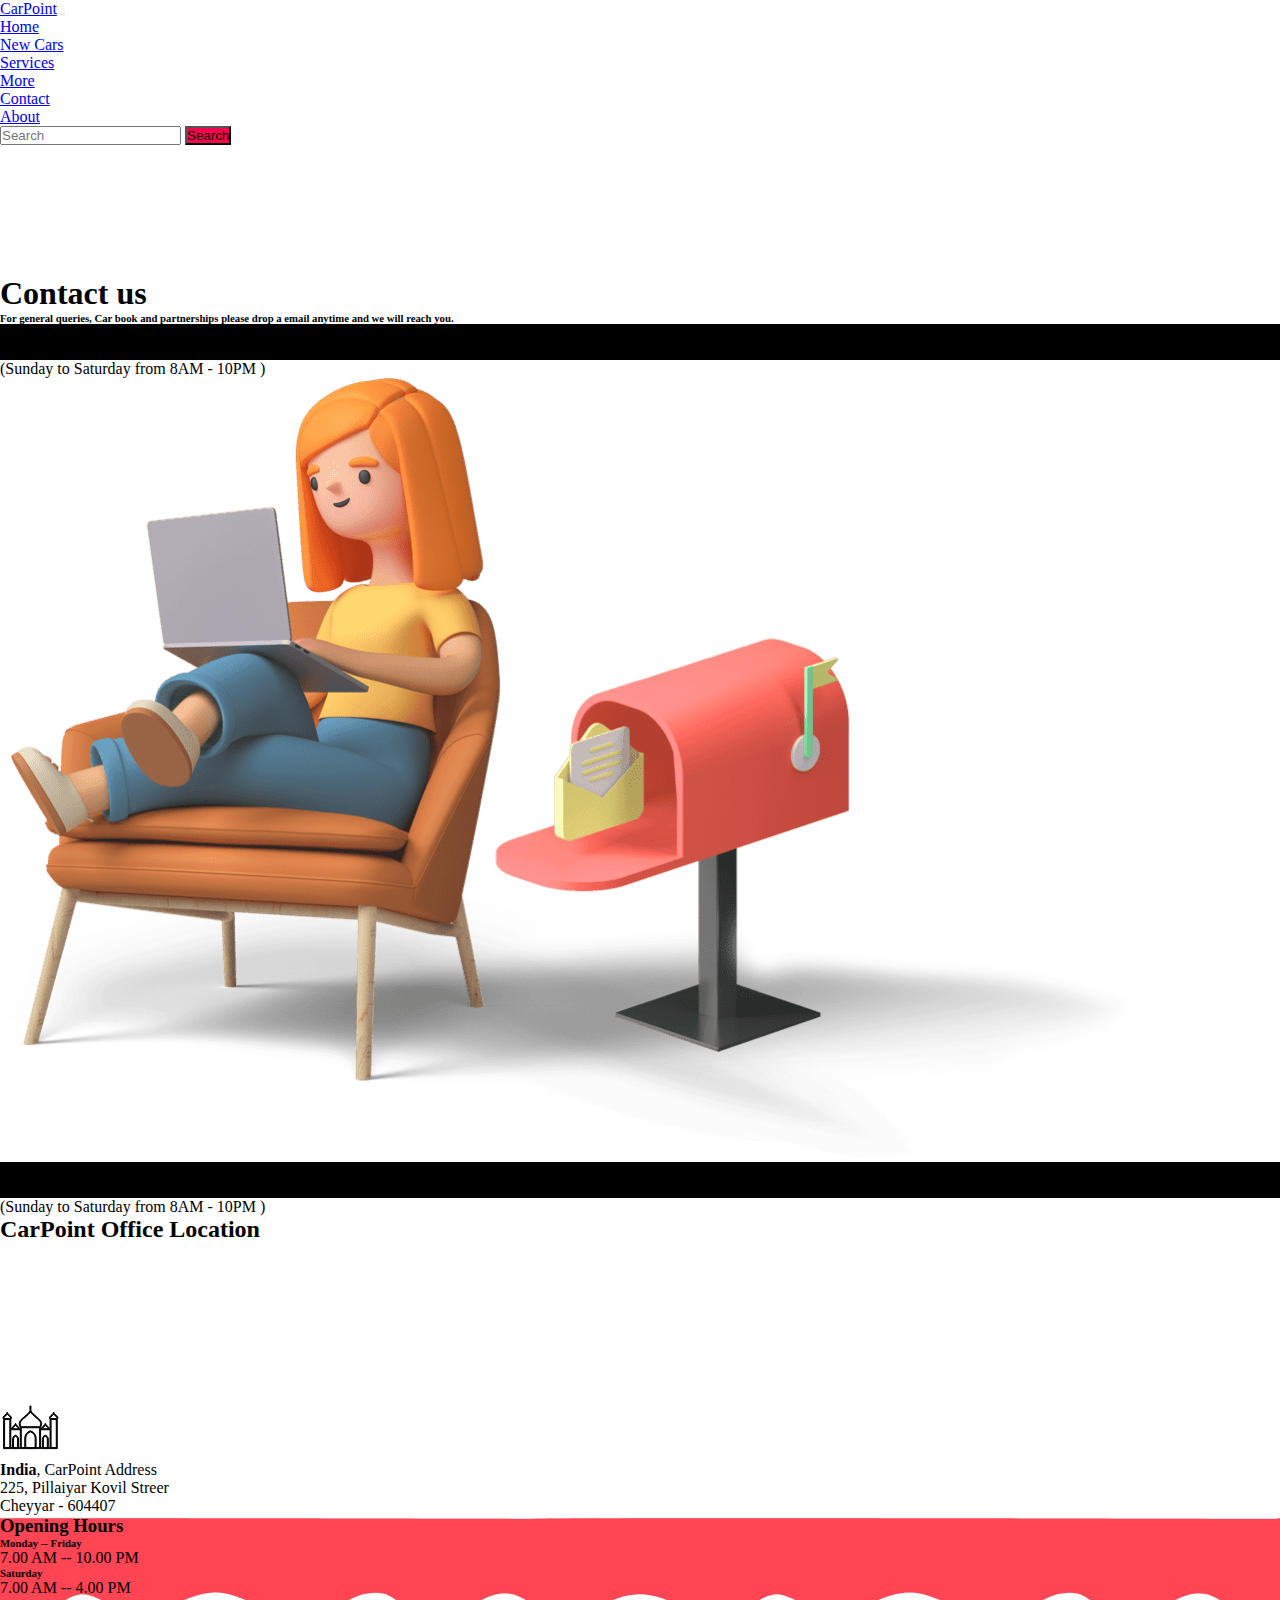
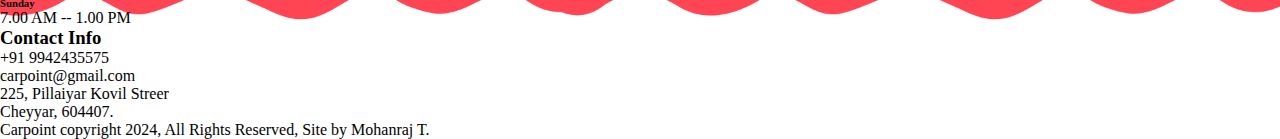
<file: contactus.html>
<!DOCTYPE html>
<html lang="en">

<head>
  <meta name="viewport" content="width=device-width, initial-scale=1.0" />


  <!-- ----------boot link---------- -->
  <link href="https://cdn.jsdelivr.net/npm/bootstrap@5.0.2/dist/css/bootstrap.min.css" rel="stylesheet"
    integrity="sha384-EVSTQN3/azprG1Anm3QDgpJLIm9Nao0Yz1ztcQTwFspd3yD65VohhpuuCOmLASjC" crossorigin="anonymous">



    <link rel="stylesheet" href="https://cdnjs.cloudflare.com/ajax/libs/font-awesome/6.6.0/css/all.min.css" integrity="sha512-Kc323vGBEqzTmouAECnVceyQqyqdsSiqLQISBL29aUW4U/M7pSPA/gEUZQqv1cwx4OnYxTxve5UMg5GT6L4JJg==" crossorigin="anonymous" referrerpolicy="no-referrer" />
  <!-- -----------------css link----------- -->
  <link rel="stylesheet" type="text/css" href="./navbar.css" />
  <title>Document</title>
</head>

<body>


  <!-- ----------------------homg bg img-------------- -->
  <div class=" w-100">
    <!-- <video class="w-50" autoplay muted loop src="./img/v3.mp4"></video> -->

    <!-- ----------------------nav bar-------------- -->

    <div class="position-fixed   w-100  navz">



      <nav class=" border-bottom navbar navbar-expand-lg navbar-light bg-white p-3">
        <div class="container-fluid">
          <a class="navbar-brand" href="#">CarPoint</a>
          <button class="navbar-toggler" type="button" data-bs-toggle="collapse"
            data-bs-target="#navbarSupportedContent" aria-controls="navbarSupportedContent" aria-expanded="false"
            aria-label="Toggle navigation">
            <span class="navbar-toggler-icon"></span>
          </button>
          <div class="navli flex-grow-0 collapse navbar-collapse" id="navbarSupportedContent">
            <ul class="navbar-nav me-auto mb-2 mb-lg-0">
              <li class=" nav-item">
                <a class=" me-lg-3 nav-link active" aria-current="page" href="./index.html">Home</a>
              </li>
              <li class="nav-item">
                <a class="me-lg-3  nav-link active" aria-current="page" href="./newcar.html">New Cars</a>
              </li>
              <li class="nav-item">
                <a class="me-lg-3 nav-link active" aria-current="page" href="./services.html">Services</a>
              </li>
              <li class="nav-item dropdown">
                <a class="me-lg-3 nav-link active dropdown-toggle" href="#" id="navbarDropdown" role="button"
                  data-bs-toggle="dropdown" aria-expanded="false">
                  More
                </a>
                <ul class="dropdown-menu" aria-labelledby="navbarDropdown">
                  <li><a class="dropdown-item" href="./contactus.html">Contact</a></li>
                  <li><a class="dropdown-item" href="./about.html">About</a></li>


                </ul>
              </li>
              <!-- <li class="nav-item">
                <a class="nav-link disabled" href="#" tabindex="-1" aria-disabled="true">Disabled</a>
              </li> -->
            </ul>
            <form class="d-flex">
              <input class="form-control me-2" type="search" placeholder="Search" aria-label="Search">
              <button class="btn searchbtn text-white" type="submit">Search</button>
            </form>
          </div>
        </div>
      </nav>


    </div>





  </div>

    





<!-- ------------------------Contact us-------------- -->


<div class="contact d-md-flex p-3 pt-5 bg-light justify-content-center pt-10 ">

    <div class="conleft col-md-5  d-flex flex-column justify-content-center">
        <h1><b>Contact us</b> 
        </h1>
        <h6 class="fs-5 lh-base"> For general queries, Car book and partnerships please 
       drop a email anytime and we will reach you.
        </h6>
        <div class="d-none d-md-block">
          <div  class="btn rounded-0 bg-black text-white p-2 px-4 mt-3 p-lg-3 px-lg-5">
            <i class="fa-regular fa-envelope"></i> E-Mail Us
          </div>

          <div  class="btn rounded-0 bg-black text-white p-2 px-4 mt-3 p-lg-3 px-lg-5 ms-lg-3">
            <i class="fa-brands fa-whatsapp"></i> WhatsApp
          </div>
          <p class="mt-2"> (Sunday to Saturday from 8AM - 10PM )</p>
        </div>
    </div>
    <div class="conright col-md-5">
        <img class="w-100 mt-4 ms-md-5" src="./img/contactus.png" alt="">
    </div>

    <div class="d-md-none text-center">
        <div  class="btn rounded-0 bg-black text-white p-2 px-4 mt-3">
          <i class="fa-regular fa-envelope"></i> E-Mail Us
        </div>

        <div  class="btn rounded-0 bg-black text-white p-2 px-4 mt-3 ms-2">
          <i class="fa-brands fa-whatsapp"></i> WhatsApp
        </div>
       

        <p class="mt-2"> (Sunday to Saturday from 8AM - 10PM )</p>
      </div>

</div>



<!-- ---------office location---------- -->

<div class="location mt-4  p-xs-3 p-sm-3 ">
    <h2 class="text-center"> CarPoint Office Location</h2>
    <div class="d-sm-flex justify-content-center mt-4 ">
    <div class="d-sm-flex align-items-center justify-content-center col-md-10 bg-light">
        <div class="locleft w-50 mt-3 ">
            <iframe class="w-100" src="https://www.google.com/maps/embed?pb=!1m18!1m12!1m3!1d31142.20065869923!2d79.51871830901302!3d12.662747007974666!2m3!1f0!2f0!3f0!3m2!1i1024!2i768!4f13.1!3m3!1m2!1s0x3a52d76570ca83f1%3A0x4a607a60b20bcff4!2sCheyyar%2C%20Tamil%20Nadu%20604407!5e0!3m2!1sen!2sin!4v1723365918795!5m2!1sen!2sin"  style="border:0;" allowfullscreen="" loading="lazy" referrerpolicy="no-referrer-when-downgrade"></iframe>
        </div>
        <div class="locright ms-sm-4 text-center ms-lg-5 ps-lg-5">
            <img src="./img/india.svg" alt="">
            <p> <b class="fs-5">India</b>, CarPoint Address </p>
            <p>225, Pillaiyar Kovil Streer</p>
            <p>Cheyyar - 604407</p>
        </div>
    </div>
</div>


</div>






















<!-- ----------------------footer------------------------- -->
<div class="footer d-md-flex  p-2 py-3 mt-3 bg-secondary">
  <div class="left col-md-6">
    <h3>Opening Hours</h3>
    <h6> Monday -- Friday</h6>
    <p>7.00 AM -- 10.00 PM</p>

    <h6>Saturday</h6>
    <p>7.00 AM -- 4.00 PM</p>

    <h6>Sunday</h6>
    <p>7.00 AM -- 1.00 PM</p>

   
  </div>
  <div class="right  w-100">
<h3>Contact Info</h3>

<div class="row container-fluid p-0">
  <i class="fs-3 fa-brands fa-whatsapp"></i>
  <p>+91 9942435575</p>
</div>


<div class="row container-fluid p-0">
  <i class="fs-4 fa-solid fa-envelope"></i>

  <p>carpoint@gmail.com</p>
</div>


<div class="row container-fluid p-0">
  <i class="fs-3 fa-solid fa-location-dot"></i>
  <p class="mb-0">225, Pillaiyar Kovil Streer</p>
  <p class="mt-0">Cheyyar, 604407.</p>
</div>

  </div>

 
 </div>

 <!-- --------------footer--------------- -->

 <div class="p-2 p-md-4 copyright text-center bg-dark text-light">
  <p class="mb-0">Carpoint copyright 2024, All Rights Reserved, Site by Mohanraj T.</p>
</div>


  <script src="https://cdn.jsdelivr.net/npm/bootstrap@5.0.2/dist/js/bootstrap.bundle.min.js"
  integrity="sha384-MrcW6ZMFYlzcLA8Nl+NtUVF0sA7MsXsP1UyJoMp4YLEuNSfAP+JcXn/tWtIaxVXM"
  crossorigin="anonymous"></script>
    
</body>
</html>
</file>
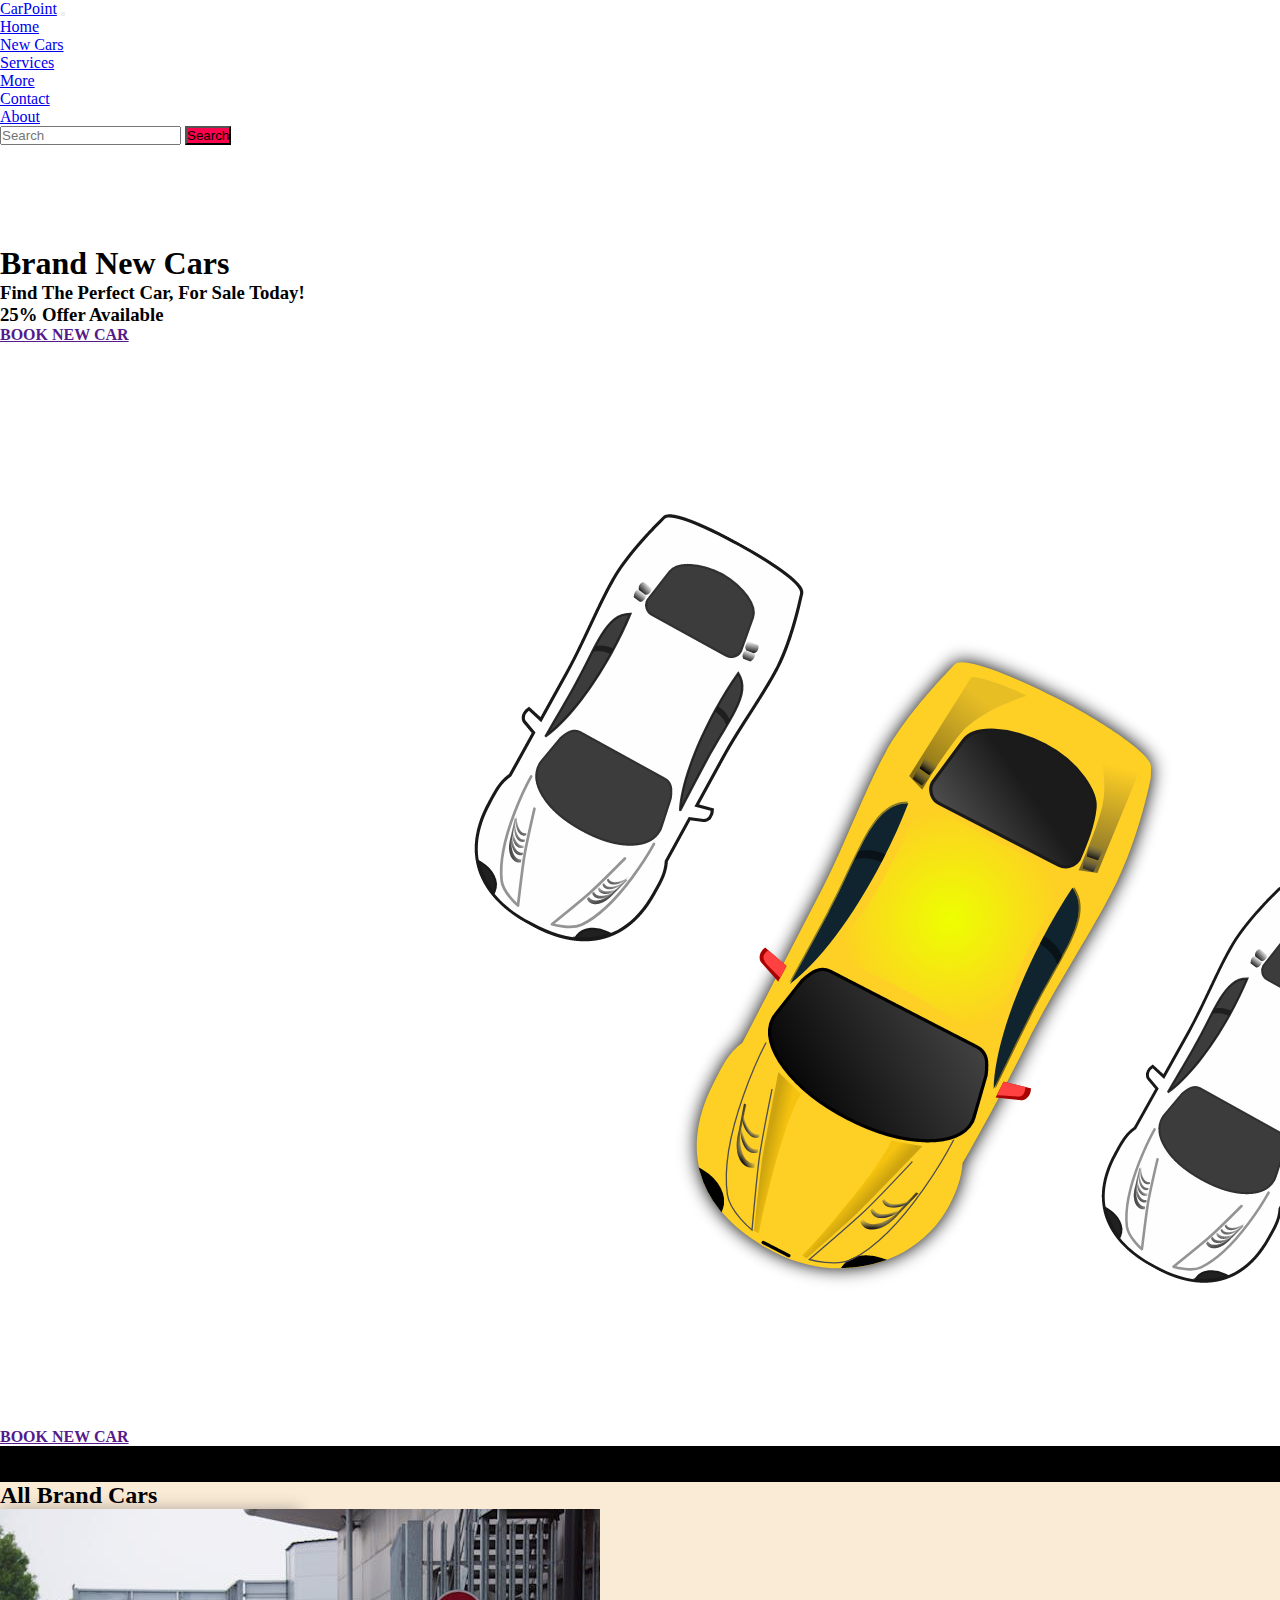
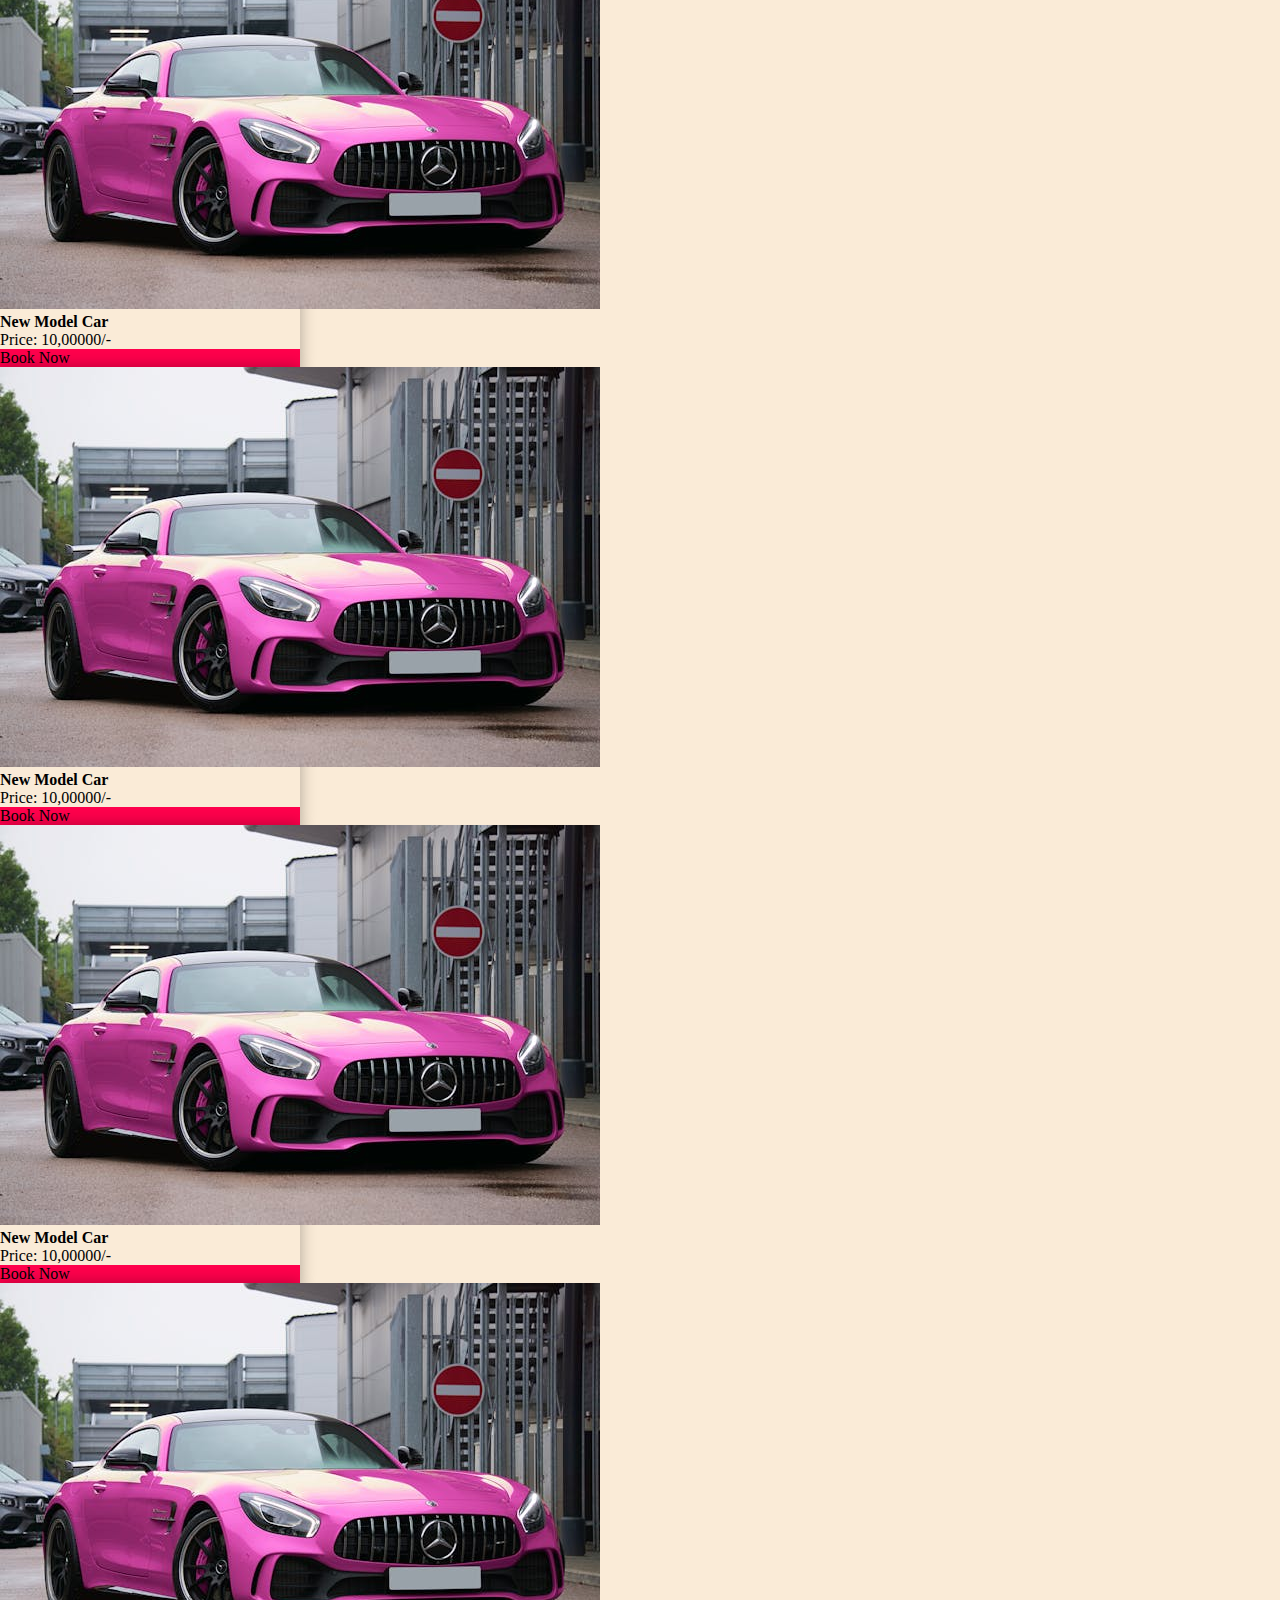
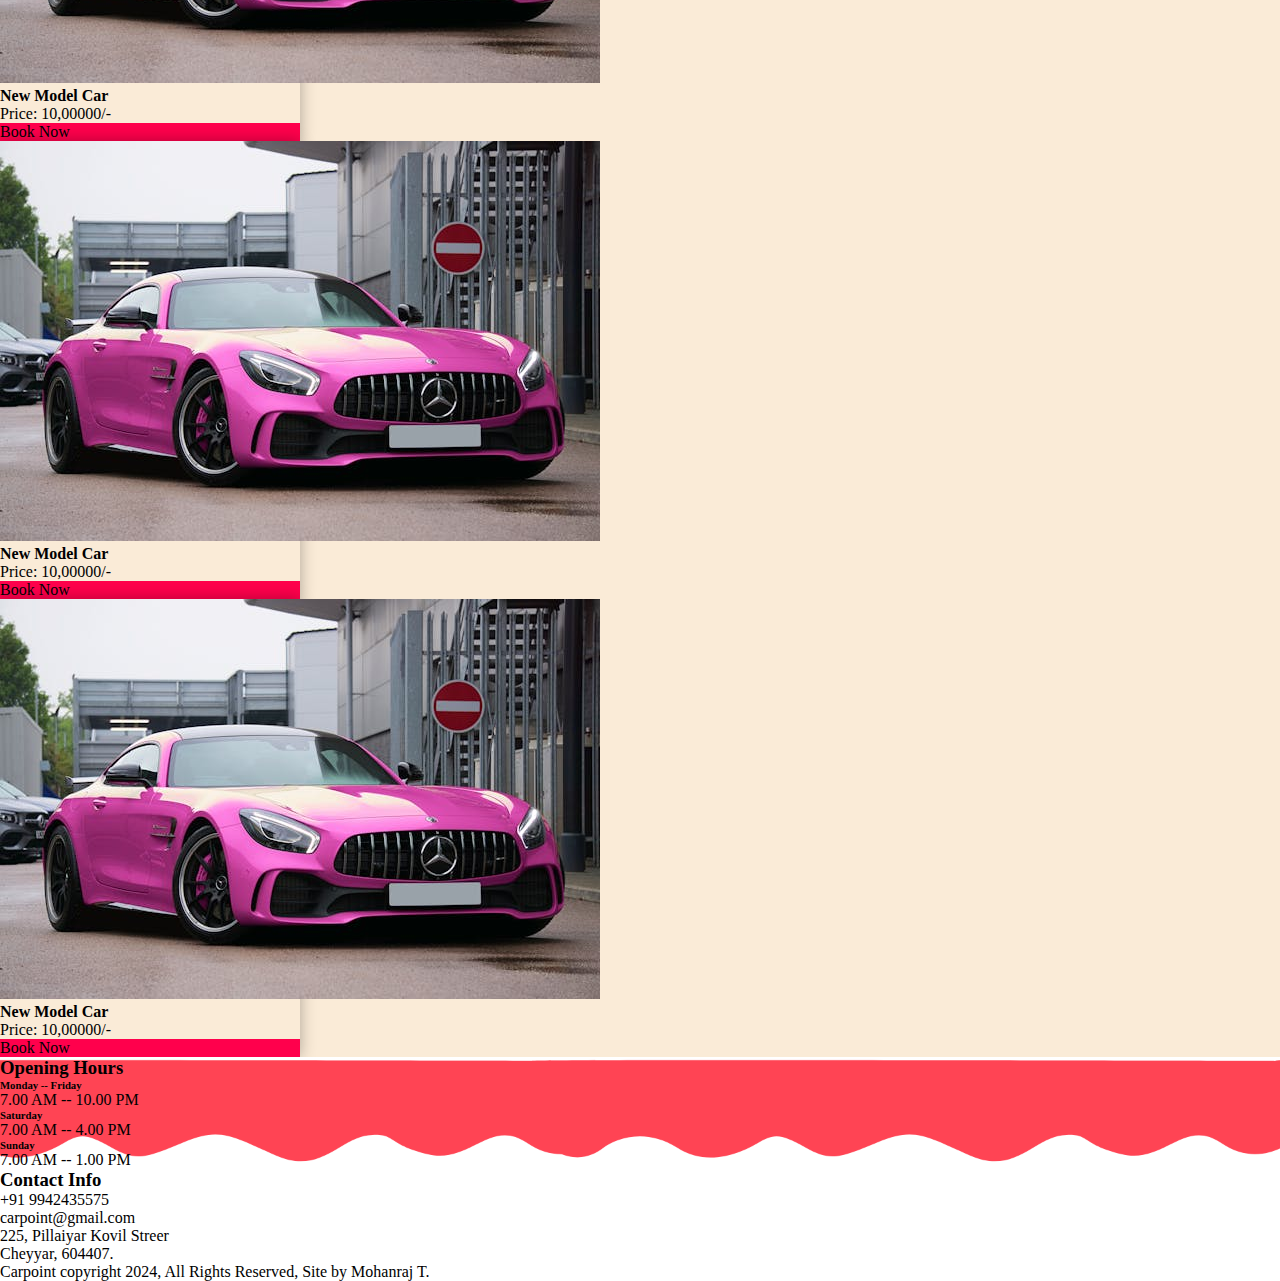
<file: newcar.html>
<!DOCTYPE html>
<html lang="en">

<head>
  <meta name="viewport" content="width=device-width, initial-scale=1.0" />


  <!-- ----------boot link---------- -->
  <link href="https://cdn.jsdelivr.net/npm/bootstrap@5.0.2/dist/css/bootstrap.min.css" rel="stylesheet"
    integrity="sha384-EVSTQN3/azprG1Anm3QDgpJLIm9Nao0Yz1ztcQTwFspd3yD65VohhpuuCOmLASjC" crossorigin="anonymous">



    <link rel="stylesheet" href="https://cdnjs.cloudflare.com/ajax/libs/font-awesome/6.6.0/css/all.min.css" integrity="sha512-Kc323vGBEqzTmouAECnVceyQqyqdsSiqLQISBL29aUW4U/M7pSPA/gEUZQqv1cwx4OnYxTxve5UMg5GT6L4JJg==" crossorigin="anonymous" referrerpolicy="no-referrer" />
  <!-- -----------------css link----------- -->
  <link rel="stylesheet" type="text/css" href="./navbar.css" />
  <title>Document</title>
</head>

<body>


  <!-- ----------------------homg bg img-------------- -->
  <div class=" w-100">
    <!-- <video class="w-50" autoplay muted loop src="./img/v3.mp4"></video> -->

    <!-- ----------------------nav bar-------------- -->

    <div class=" position-fixed top-0  w-100  navz">



      <nav class=" border-bottom navbar navbar-expand-lg navbar-light bg-white p-3">
        <div class="container-fluid">
          <a class="navbar-brand" href="#">CarPoint</a>
          <button class="navbar-toggler" type="button" data-bs-toggle="collapse"
            data-bs-target="#navbarSupportedContent" aria-controls="navbarSupportedContent" aria-expanded="false"
            aria-label="Toggle navigation">
            <span class="navbar-toggler-icon"></span>
          </button>
          <div class="navli flex-grow-0 collapse navbar-collapse" id="navbarSupportedContent">
            <ul class="navbar-nav me-auto mb-2 mb-lg-0">
              <li class=" nav-item">
                <a class=" me-lg-3 nav-link active" aria-current="page" href="./index.html">Home</a>
              </li>
              <li class="nav-item">
                <a class="me-lg-3  nav-link active" aria-current="page" href="./newcar.html">New Cars</a>
              </li>
              <li class="nav-item">
                <a class="me-lg-3 nav-link active" aria-current="page" href="./services.html">Services</a>
              </li>
              <li class="nav-item dropdown">
                <a class="me-lg-3 nav-link active dropdown-toggle" href="#" id="navbarDropdown" role="button"
                  data-bs-toggle="dropdown" aria-expanded="false">
                  More
                </a>
                <ul class="dropdown-menu" aria-labelledby="navbarDropdown">
                  <li><a class="dropdown-item" href="./contactus.html">Contact</a></li>
                  <li><a class="dropdown-item" href="./about.html">About</a></li>


                </ul>
              </li>
              <!-- <li class="nav-item">
                <a class="nav-link disabled" href="#" tabindex="-1" aria-disabled="true">Disabled</a>
              </li> -->
            </ul>
            <form class="d-flex">
              <input class="form-control me-2" type="search" placeholder="Search" aria-label="Search">
              <button class="btn searchbtn text-white" type="submit">Search</button>
            </form>
          </div>
        </div>
      </nav>


    </div>





  </div>

    





<!-- ------------------------New Cars-------------- -->

<div class="newcar d-md-flex  align-items-center p-3 container mt-10">
    <div class="newcarleft col-md-5 ">
        <h1 class="mb-3">Brand New Cars</h1>

        <h3>Find The Perfect Car, For Sale Today!</h3>

        <h3 class="mt-3"><b>25% Offer Available</b></h3>

       <div class="d-none d-md-block"> <a class="mt-4 btn btn-warning p-3 px-5 " href=""><b>BOOK NEW CAR <i class="fs-4 fa-solid fa-car-side"></i></b></a></div>
    </div>
    <div class="newcarright col-md-7">
        <img class="object-fit-cover w-100" src="./img/dd.png" alt="">
    </div>

    <div class="text-center d-md-none"> <a class="mt-4 btn btn-warning p-3 px-5" href=""><b>BOOK NEW CAR</b> <i class="fa-solid fa-car-side"></i></a></div>



</div>
    <!-- ------------------------details----------- -->


    <details class="p-2 py-2 bg-black m-3 m-sm-5">
      <summary class="text-white text-center mb-2 fs-5 fw-bolder">
        Audi Top Model Cars
      </summary>
      
<!-- --------------new cars book------------- -->



<div class="p-2 py-5 newcarbox1 w-100 bg transition-1 ">
  <h2 class="slani text-center mb-4">New Cars</h2>
  <div class="newcarbox2 w-100 d-flex gap-4 gap-lg-5 flex-wrap align-items-center justify-content-center">

    <div class="slani car1  newcarbox3  bg-white rounded">
      <div class="topbox">
      <img  class="w-100 rounded-top"src="./img/pink1.jpeg" alt="">
      
      </div>
      <div class="botbox text-center px-2 pt-3 pb-3">
      <h4>New Model Car</h4>
      <i class="fa-solid fa-star"></i>
      <i class="fa-solid fa-star"></i>
      <i class="fa-solid fa-star"></i>
      <i class="fa-solid fa-star"></i>
      <i class="fa-solid fa-star-half-stroke"></i>
      <p class="fs-5">Price: 10,00000/-</p>

      <div class="btn bg3">Book Now</div>

      </div>
      
          </div>



          <div class="slani car1  newcarbox3  bg-white rounded">
            <div class="topbox">
            <img  class="w-100 rounded-top"src="./img/pink1.jpeg" alt="">
            
            </div>
            <div class="botbox text-center px-2 pt-3 pb-3">
            <h4>New Model Car</h4>
            <i class="fa-solid fa-star"></i>
            <i class="fa-solid fa-star"></i>
            <i class="fa-solid fa-star"></i>
            <i class="fa-solid fa-star"></i>
            <i class="fa-solid fa-star-half-stroke"></i>
            <p class="fs-5">Price: 10,00000/-</p>
      
            <div class="btn bg3">Book Now</div>
      
            </div>
            
                </div>


          <div class="slani car1  newcarbox3  bg-white rounded">
              <div class="topbox">
              <img  class="w-100 rounded-top"src="./img/pink1.jpeg" alt="">
              
              </div>
              <div class="botbox text-center px-2 pt-3 pb-3">
              <h4>New Model Car</h4>
              <i class="fa-solid fa-star"></i>
              <i class="fa-solid fa-star"></i>
              <i class="fa-solid fa-star"></i>
              <i class="fa-solid fa-star"></i>
              <i class="fa-solid fa-star-half-stroke"></i>
              <p class="fs-5">Price: 10,00000/-</p>
        
              <div class="btn bg3">Book Now</div>
        
              </div>
              
                  </div>


                 

         




       
              



  </div>
 
</div>

    
    </details>










  <!-- ------------------------details----------- -->


  <details class="p-2 py-2 bg-black m-3 m-sm-5">
    <summary class="text-white text-center mb-2 fs-5 fw-bolder">
      BMW Top Model Cars
    </summary>
    
<!-- --------------new cars book------------- -->



<div class="p-2 py-5 newcarbox1 w-100 bg transition-1 ">
<h2 class="slani text-center mb-4">New Cars</h2>
<div class="newcarbox2 w-100 d-flex gap-4 gap-lg-5 flex-wrap align-items-center justify-content-center">

  <div class="slani car1  newcarbox3  bg-white rounded">
    <div class="topbox">
    <img  class="w-100 rounded-top"src="./img/pink1.jpeg" alt="">
    
    </div>
    <div class="botbox text-center px-2 pt-3 pb-3">
    <h4>New Model Car</h4>
    <i class="fa-solid fa-star"></i>
    <i class="fa-solid fa-star"></i>
    <i class="fa-solid fa-star"></i>
    <i class="fa-solid fa-star"></i>
    <i class="fa-solid fa-star-half-stroke"></i>
    <p class="fs-5">Price: 10,00000/-</p>

    <div class="btn bg3">Book Now</div>

    </div>
    
        </div>



        <div class="slani car1  newcarbox3  bg-white rounded">
          <div class="topbox">
          <img  class="w-100 rounded-top"src="./img/pink1.jpeg" alt="">
          
          </div>
          <div class="botbox text-center px-2 pt-3 pb-3">
          <h4>New Model Car</h4>
          <i class="fa-solid fa-star"></i>
          <i class="fa-solid fa-star"></i>
          <i class="fa-solid fa-star"></i>
          <i class="fa-solid fa-star"></i>
          <i class="fa-solid fa-star-half-stroke"></i>
          <p class="fs-5">Price: 10,00000/-</p>
    
          <div class="btn bg3">Book Now</div>
    
          </div>
          
              </div>


        <div class="slani car1  newcarbox3  bg-white rounded">
            <div class="topbox">
            <img  class="w-100 rounded-top"src="./img/pink1.jpeg" alt="">
            
            </div>
            <div class="botbox text-center px-2 pt-3 pb-3">
            <h4>New Model Car</h4>
            <i class="fa-solid fa-star"></i>
            <i class="fa-solid fa-star"></i>
            <i class="fa-solid fa-star"></i>
            <i class="fa-solid fa-star"></i>
            <i class="fa-solid fa-star-half-stroke"></i>
            <p class="fs-5">Price: 10,00000/-</p>
      
            <div class="btn bg3">Book Now</div>
      
            </div>
            
                </div>


               

       




     
            



</div>

</div>

  
  </details>















<!-- --------------new cars book------------- -->



<div class="p-2 py-5 newcarbox1 w-100 bg ">
    <h2 class="slani text-center mb-4">All Brand Cars</h2>
    <div class="newcarbox2 w-100 d-flex gap-4 gap-lg-5 flex-wrap align-items-center justify-content-center">
  
      <div class="slani car1  newcarbox3  bg-white rounded">
        <div class="topbox">
        <img  class="w-100 rounded-top"src="./img/pink1.jpeg" alt="">
        
        </div>
        <div class="botbox text-center px-2 pt-3 pb-3">
        <h4>New Model Car</h4>
        <i class="fa-solid fa-star"></i>
        <i class="fa-solid fa-star"></i>
        <i class="fa-solid fa-star"></i>
        <i class="fa-solid fa-star"></i>
        <i class="fa-solid fa-star-half-stroke"></i>
        <p class="fs-5">Price: 10,00000/-</p>
  
        <div class="btn bg3">Book Now</div>
  
        </div>
        
            </div>

            <div class="slani car1  newcarbox3  bg-white rounded">
                <div class="topbox">
                <img  class="w-100 rounded-top"src="./img/pink1.jpeg" alt="">
                
                </div>
                <div class="botbox text-center px-2 pt-3 pb-3">
                <h4>New Model Car</h4>
                <i class="fa-solid fa-star"></i>
                <i class="fa-solid fa-star"></i>
                <i class="fa-solid fa-star"></i>
                <i class="fa-solid fa-star"></i>
                <i class="fa-solid fa-star-half-stroke"></i>
                <p class="fs-5">Price: 10,00000/-</p>
          
                <div class="btn bg3">Book Now</div>
          
                </div>
                
                    </div>


                    <div class="slani car1  newcarbox3  bg-white rounded">
                        <div class="topbox">
                        <img  class="w-100 rounded-top"src="./img/pink1.jpeg" alt="">
                        
                        </div>
                        <div class="botbox text-center px-2 pt-3 pb-3">
                        <h4>New Model Car</h4>
                        <i class="fa-solid fa-star"></i>
                        <i class="fa-solid fa-star"></i>
                        <i class="fa-solid fa-star"></i>
                        <i class="fa-solid fa-star"></i>
                        <i class="fa-solid fa-star-half-stroke"></i>
                        <p class="fs-5">Price: 10,00000/-</p>
                  
                        <div class="btn bg3">Book Now</div>
                  
                        </div>
                        
                            </div>

            <div class="slani car1  newcarbox3  bg-white rounded">
                <div class="topbox">
                <img  class="w-100 rounded-top"src="./img/pink1.jpeg" alt="">
                
                </div>
                <div class="botbox text-center px-2 pt-3 pb-3">
                <h4>New Model Car</h4>
                <i class="fa-solid fa-star"></i>
                <i class="fa-solid fa-star"></i>
                <i class="fa-solid fa-star"></i>
                <i class="fa-solid fa-star"></i>
                <i class="fa-solid fa-star-half-stroke"></i>
                <p class="fs-5">Price: 10,00000/-</p>
          
                <div class="btn bg3">Book Now</div>
          
                </div>
                
                    </div>


  
  
            <div class="slani car1  newcarbox3  bg-white  rounded">
              <div class="topbox">
              <img  class="w-100 rounded-top"src="./img/pink1.jpeg" alt="">
              
              </div>
              <div class="botbox text-center px-2 pt-3 pb-3">
              <h4>New Model Car</h4>
              <i class="fa-solid fa-star"></i>
              <i class="fa-solid fa-star"></i>
              <i class="fa-solid fa-star"></i>
              <i class="fa-solid fa-star"></i>
              <i class="fa-solid fa-star-half-stroke"></i>
              <p class="fs-5">Price: 10,00000/-</p>
        
              <div class="btn bg3 ">Book Now</div>
  
        
              </div>
              
                  </div>
  
  
                  <div class="slani car1  newcarbox3  bg-white  rounded">
                    <div class="topbox">
                    <img  class="w-100 rounded-top"src="./img/pink1.jpeg" alt="">
                    
                    </div>
                    <div class="botbox text-center px-2 pt-3 pb-3">
                    <h4>New Model Car</h4>
                    <i class="fa-solid fa-star"></i>
                    <i class="fa-solid fa-star"></i>
                    <i class="fa-solid fa-star"></i>
                    <i class="fa-solid fa-star"></i>
                    <i class="fa-solid fa-star-half-stroke"></i>
                    <p class="fs-5">Price: 10,00000/-</p>
              
                    <div class="btn bg3">Book Now</div>
                   
  
              
                    </div>
                    
                        </div>
  
  
  
    </div>
   
  </div>
  
  
  
  












 
















<!-- ----------------------footer------------------------- -->
<div class="footer d-md-flex  p-2 py-3 mt-3 bg-secondary">
    <div class="left col-md-6">
      <h3>Opening Hours</h3>
      <h6> Monday -- Friday</h6>
      <p>7.00 AM -- 10.00 PM</p>
  
      <h6>Saturday</h6>
      <p>7.00 AM -- 4.00 PM</p>
  
      <h6>Sunday</h6>
      <p>7.00 AM -- 1.00 PM</p>
  
     
    </div>
    <div class="right  w-100">
  <h3>Contact Info</h3>
  
  <div class="row container-fluid p-0">
    <i class="fs-3 fa-brands fa-whatsapp"></i>
    <p>+91 9942435575</p>
  </div>
  
  
  <div class="row container-fluid p-0">
    <i class="fs-4 fa-solid fa-envelope"></i>
  
    <p>carpoint@gmail.com</p>
  </div>
  
  
  <div class="row container-fluid p-0">
    <i class="fs-3 fa-solid fa-location-dot"></i>
    <p class="mb-0">225, Pillaiyar Kovil Streer</p>
    <p class="mt-0">Cheyyar, 604407.</p>
  </div>
  
    </div>
  
   
   </div>
  
   <!-- --------------footer--------------- -->
  
   <div class="p-2 p-md-4 copyright text-center bg-dark text-light">
    <p class="mb-0">Carpoint copyright 2024, All Rights Reserved, Site by Mohanraj T.</p>
  </div>







<script src="https://cdn.jsdelivr.net/npm/bootstrap@5.0.2/dist/js/bootstrap.bundle.min.js"
integrity="sha384-MrcW6ZMFYlzcLA8Nl+NtUVF0sA7MsXsP1UyJoMp4YLEuNSfAP+JcXn/tWtIaxVXM"
crossorigin="anonymous"></script>
</body>
</html>
</file>
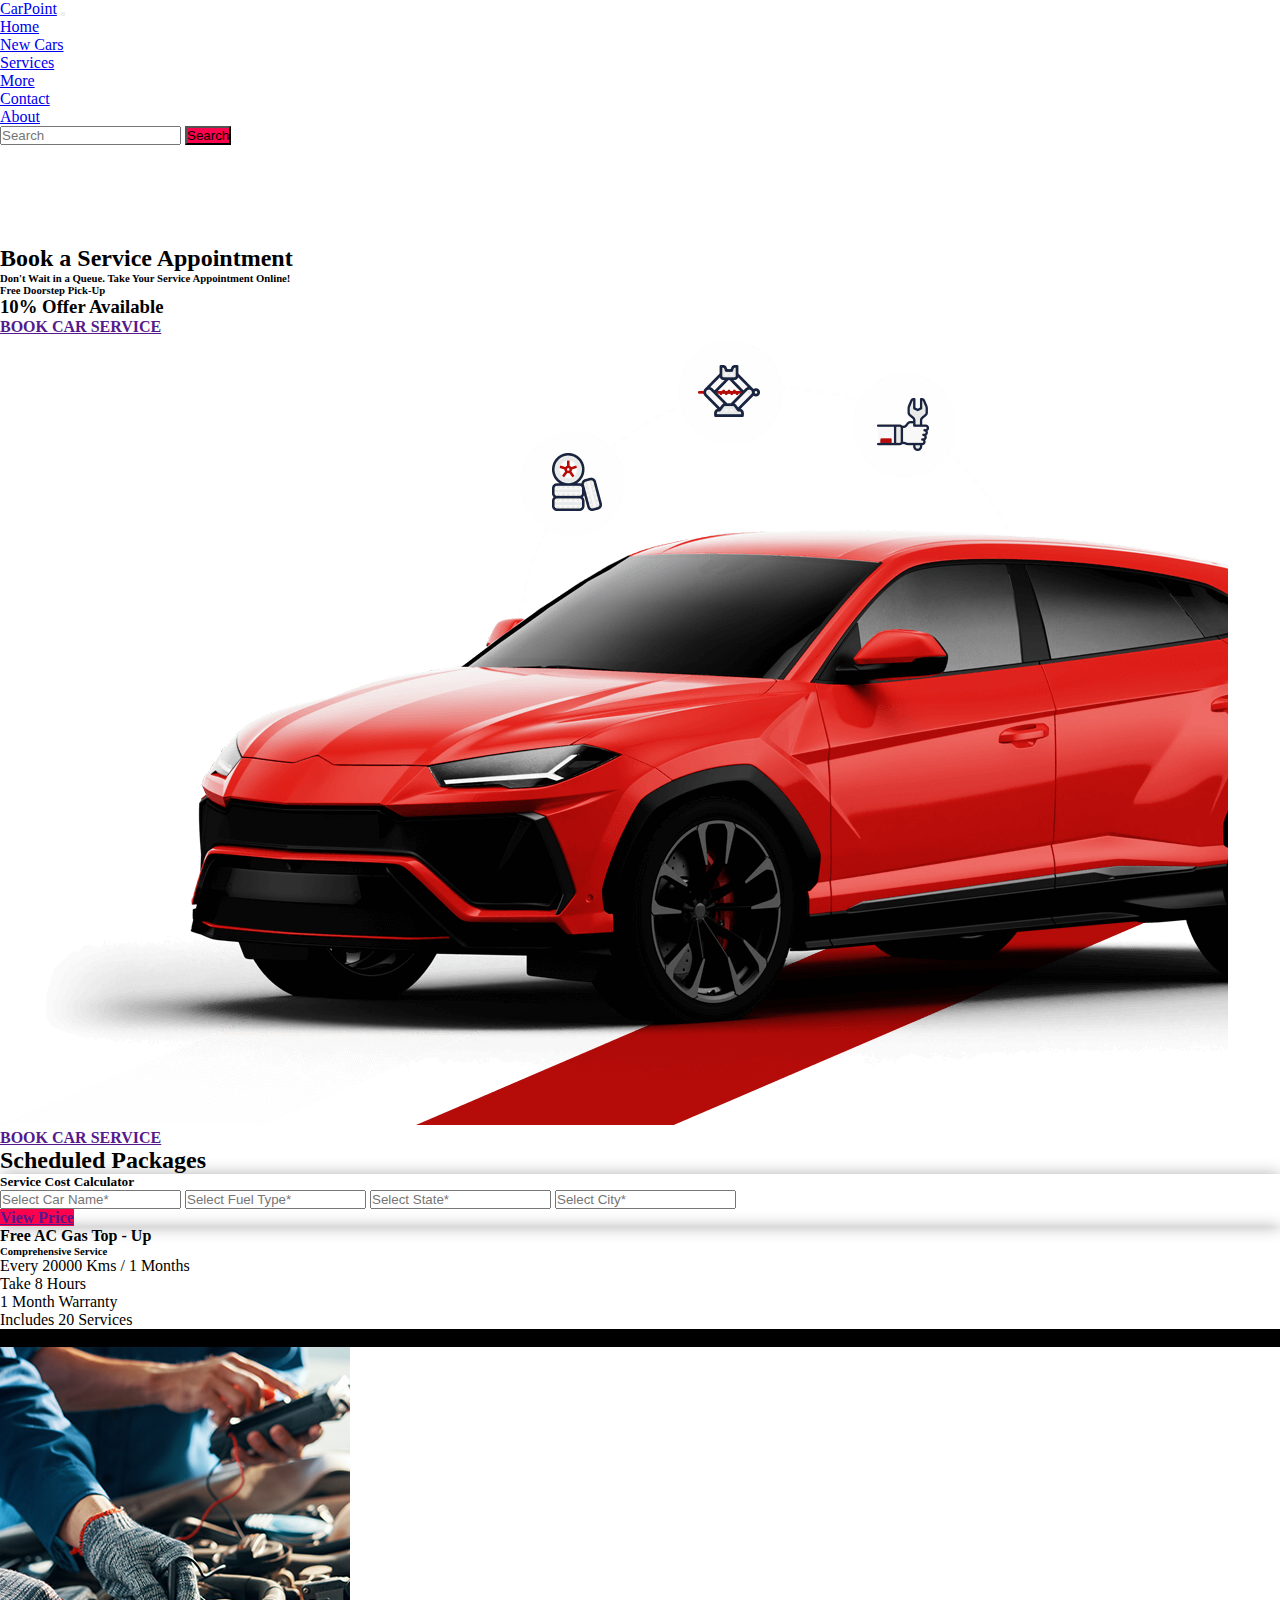
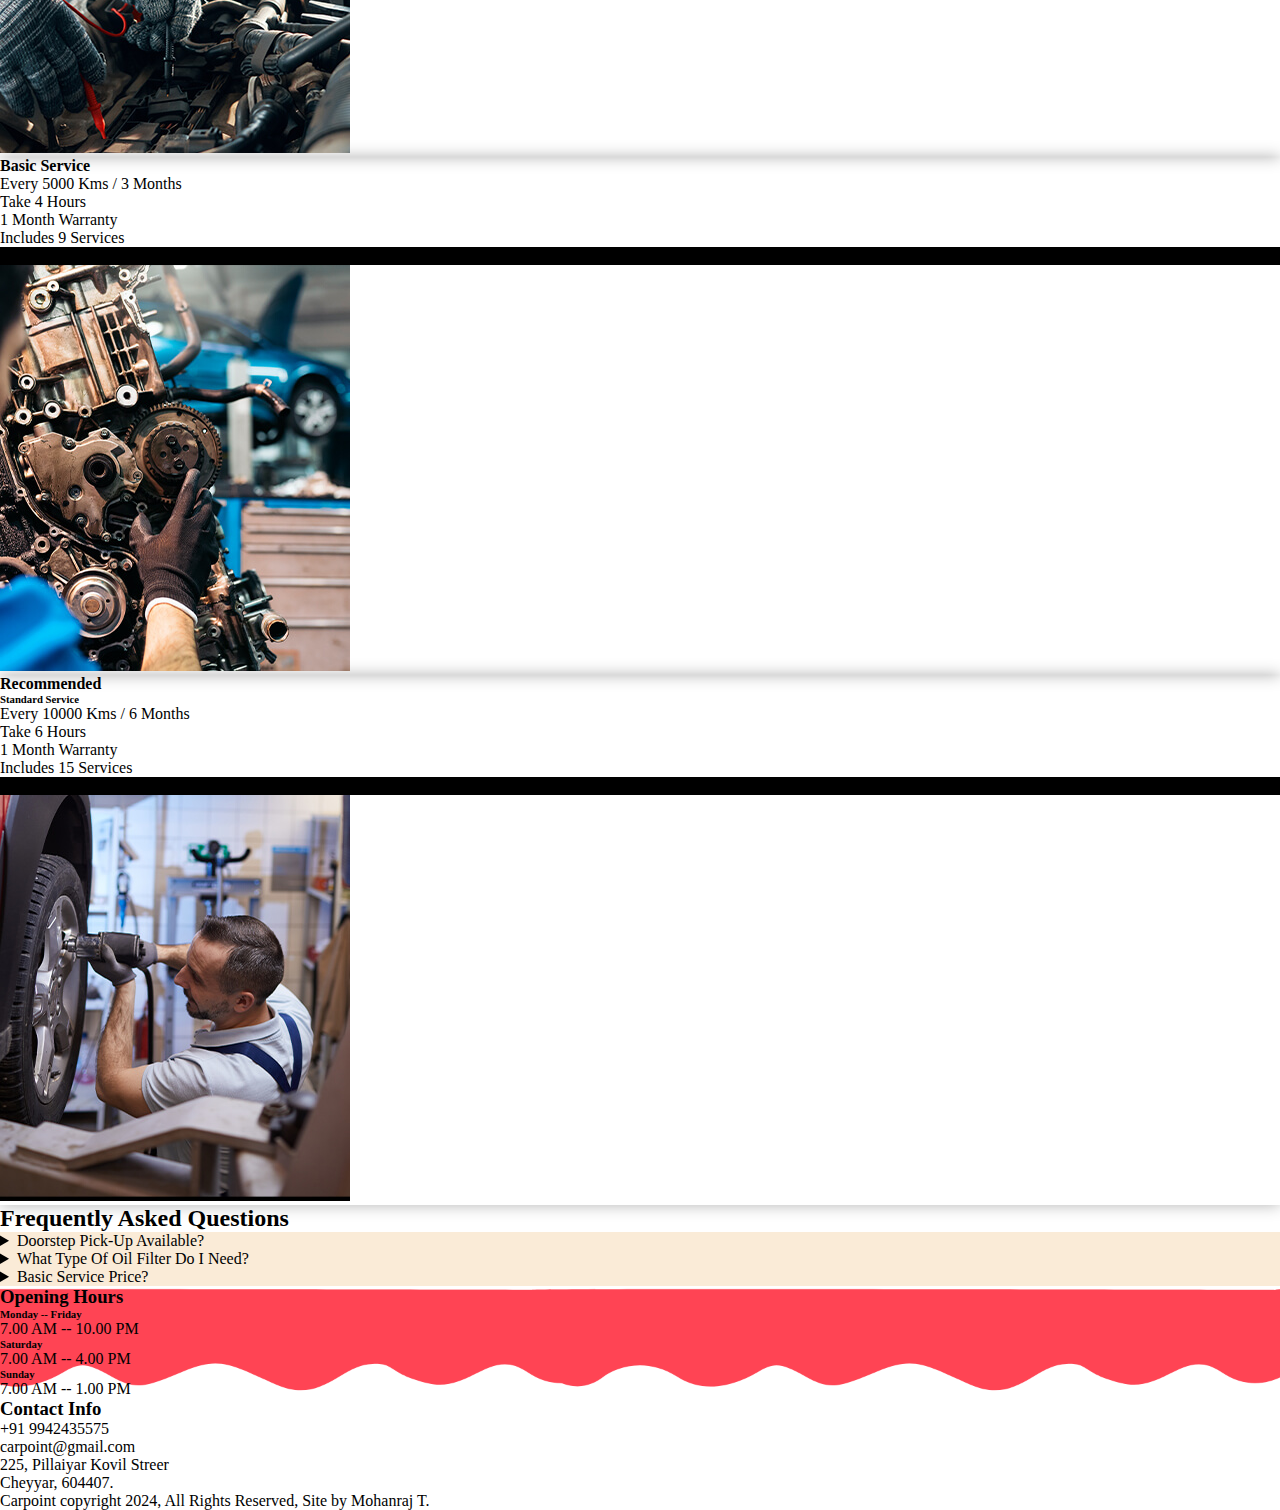
<file: services.html>
<!DOCTYPE html>
<html lang="en">

<head>
  <meta name="viewport" content="width=device-width, initial-scale=1.0" />


  <!-- ----------boot link---------- -->
  <link href="https://cdn.jsdelivr.net/npm/bootstrap@5.0.2/dist/css/bootstrap.min.css" rel="stylesheet"
    integrity="sha384-EVSTQN3/azprG1Anm3QDgpJLIm9Nao0Yz1ztcQTwFspd3yD65VohhpuuCOmLASjC" crossorigin="anonymous">



    <link rel="stylesheet" href="https://cdnjs.cloudflare.com/ajax/libs/font-awesome/6.6.0/css/all.min.css" integrity="sha512-Kc323vGBEqzTmouAECnVceyQqyqdsSiqLQISBL29aUW4U/M7pSPA/gEUZQqv1cwx4OnYxTxve5UMg5GT6L4JJg==" crossorigin="anonymous" referrerpolicy="no-referrer" />
  <!-- -----------------css link----------- -->
  <link rel="stylesheet" type="text/css" href="./navbar.css" />
  <title>Document</title>
</head>

<body>


  <!-- ----------------------homg bg img-------------- -->
  <div class=" w-100">
    <!-- <video class="w-50" autoplay muted loop src="./img/v3.mp4"></video> -->

    <!-- ----------------------nav bar-------------- -->

    <div class="position-fixed top-0 w-100  navz">



      <nav class=" border-bottom navbar navbar-expand-lg navbar-light bg-white p-3">
        <div class="container-fluid">
          <a class="navbar-brand" href="#">CarPoint</a>
          <button class="navbar-toggler" type="button" data-bs-toggle="collapse"
            data-bs-target="#navbarSupportedContent" aria-controls="navbarSupportedContent" aria-expanded="false"
            aria-label="Toggle navigation">
            <span class="navbar-toggler-icon"></span>
          </button>
          <div class="navli flex-grow-0 collapse navbar-collapse" id="navbarSupportedContent">
            <ul class="navbar-nav me-auto mb-2 mb-lg-0">
              <li class=" nav-item">
                <a class=" me-lg-3 nav-link active" aria-current="page" href="./index.html">Home</a>
              </li>
              <li class="nav-item">
                <a class="me-lg-3  nav-link active" aria-current="page" href="./newcar.html">New Cars</a>
              </li>
              <li class="nav-item">
                <a class="me-lg-3 nav-link active" aria-current="page" href="./services.html">Services</a>
              </li>
              <li class="nav-item dropdown">
                <a class="me-lg-3 nav-link active dropdown-toggle" href="#" id="navbarDropdown" role="button"
                  data-bs-toggle="dropdown" aria-expanded="false">
                  More
                </a>
                <ul class="dropdown-menu" aria-labelledby="navbarDropdown">
                  <li><a class="dropdown-item" href="./contactus.html">Contact</a></li>
                  <li><a class="dropdown-item" href="./about.html">About</a></li>


                </ul>
              </li>
              <!-- <li class="nav-item">
                <a class="nav-link disabled" href="#" tabindex="-1" aria-disabled="true">Disabled</a>
              </li> -->
            </ul>
            <form class="d-flex">
              <input class="form-control me-2" type="search" placeholder="Search" aria-label="Search">
              <button class="btn searchbtn text-white" type="submit">Search</button>
            </form>
          </div>
        </div>
      </nav>


    </div>





  </div>

    





<!-- ------------------------service Cars-------------- -->

<div class="newcar d-md-flex  align-items-center p-3 container mt-10">
    <div class="newcarleft col-md-5 ">
        <h2 class="mb-3">Book a Service Appointment</h2>

        <h6> Don't Wait in a Queue. Take Your Service Appointment Online!</h6>
<h6>Free Doorstep Pick-Up</h6>
        <h3 class="mt-3"><b>10% Offer Available</b></h3>

       <div class="d-none d-md-block"> <a class="mt-4 btn btn-danger p-3 px-5 " href=""><b>BOOK CAR SERVICE <i class="fa-solid fa-car"></i></b></a></div>
    </div>
    <div class="newcarright col-md-7 ">
        <img class="object-fit-cover w-100 mt-4 mt-md-0" src="./img/hero-banner.png" alt="">
    </div>

    <div class="text-center d-md-none"> <a class="mt-4 btn btn-danger p-3 px-5" href=""><b>BOOK CAR SERVICE</b> <i class="fa-solid fa-car"></i></a></div>



</div>
    
    



<!-- ---------------------------services------------- -->



<div class="mt-5">
  <h2 class="text-center mb-3">Scheduled Packages</h2>
  <div class="d-md-flex  gap-lg-5 gap-md-3 p-3 px-lg-5">

    <div class="serleft  w-50  p-2 shadow1 rounded d-flex flex-column justify-content-center px-lg-5">
 

   <h5 class="">Service Cost Calculator</h5>
   <form action="">
    <input class="rounded border w-100 p-2"  type="text" list="alltype" placeholder="Select Car Name*"/>
    <datalist class="w-50" id="alltype">
        <option   value="BMW">
        <option  value="Audi">
        <option  value="Tata">
        <option  value="Suzuki">
          <option  value="Hyundai">


    </datalist>  
  
    <input class="rounded border w-100 p-2 mt-2"  type="text" list="fueltype" placeholder="Select Fuel Type*"/>
    <datalist class="w-50" id="fueltype">
        <option   value="Petrol">
        <option  value="Diesel">
   


    </datalist>  
  


    <input class="rounded border w-100 p-2 mt-2"  type="text" list="statetype" placeholder="Select State*"/>
    <datalist class="w-50" id="statetype">
        <option   value="Tamil Nadu">
        <option  value="Keralam">
   


    </datalist>  

    <input class="rounded border w-100 p-2 mt-2"  type="text" list="citytype" placeholder="Select City*"/>
    <datalist class="w-50" id="citytype">
        <option   value="Chennai">
        <option  value="Coimbatore">
          <option  value="Cheyyar">
            <option  value="Kanchipuram">
              <option  value="Tv Malai">



    </datalist>  
  

    <div class="text-center">
      <a href="" class="text-white mt-3 btn bg3 p-2 px-4"><b>View Price</b></a>
    </div>
  
  </form>
  </div>



  <div class="serleft d-flex w-50 align-items-center border p-2 shadow1 rounded mobmargin">
    <div class="serleftbox1 w-50 pe-1">
     <h4 class="btn btn-primary ">Free AC Gas Top - Up</h4>
     <h6 class="mt-2 ms-2"><b>Comprehensive Service</b></h6>
     <ul>
       <li>Every 20000 Kms / 1 Months</li>
       <li>Take 8 Hours</li>
       <li>1 Month Warranty</li>
       <li>Includes 20 Services</li>
     </ul>
     <div class="ms-2 btn bg-black text-white"> Book Now</div>
    </div>
    <div class="serleftbox2 w-50 ">
     <img class="w-100 rounded" src="./img/work-3.jpg" alt="">
    </div>
   </div>
 


  </div>
 </div>























<div class="mt-3">
  <div class="d-md-flex  gap-lg-5 gap-md-3 p-3 px-lg-5">

    <div class="serleft d-flex w-50 align-items-center border p-2 shadow1 rounded ">
   <div class="serleftbox1 w-50 pe-1">
    <h4 class="btn btn-primary">Basic Service</h4>
    <ul>
      <li>Every 5000 Kms / 3 Months</li>
      <li>Take 4 Hours</li>
      <li>1 Month Warranty</li>
      <li>Includes 9 Services</li>
    </ul>
    <div class="ms-2 btn bg-black text-white"> Book Now</div>

   </div>
   <div class="serleftbox2 w-50 ">
    <img class="w-100 rounded" src="./img/work-1.jpg" alt="">
   </div>
  </div>



  <div class="serleft d-flex w-50 align-items-center border p-2 shadow1 rounded mobmargin">
    <div class="serleftbox1 w-50 pe-1">
     <h4 class="btn btn-primary ">Recommended</h4>
     <h6 class="mt-2 ms-2"><b>Standard Service</b></h6>
     <ul>
       <li>Every 10000 Kms / 6 Months</li>
       <li>Take 6 Hours</li>
       <li>1 Month Warranty</li>
       <li>Includes 15 Services</li>
     </ul>
     <div class="ms-2 btn bg-black text-white"> Book Now</div>
    </div>
    <div class="serleftbox2 w-50 ">
     <img class="w-100 rounded" src="./img/work-2.jpg" alt="">
    </div>
   </div>
 


  </div>
 </div>









 <!-- -----------faq------- -->
  <div>
    <div class="mt-3 p-3 col-md-6">
      <h2 class="mb-3">Frequently Asked Questions</h2>



      <details class="p-2 border bg mt-4">
        
        <summary>Doorstep Pick-Up Available?</summary>
        
        <h6 class="text-success mt-3">YES - Free Doorstep Pick-Up Available.</h6>
      </details>



      <details class="p-2 border bg mt-3">
        
        <summary>What Type Of Oil Filter Do I Need?</summary>
        
        <h6 class="text-success mt-3 lh-base"> The type of filter that your vechicle needs depends on the type of oil that it needs.
          Conventional oil needs to be changed about every 3,000 miles and only requires a conventional filter.
          Synthetic oil, on the other hand, last much longer. It can last anywhere between 6,000 and 12,000 miles.
        </h6>
      </details>

      
      <details class="p-2 border bg mt-3">
        
        <summary>Basic Service Price?</summary>
        
        <h6 class="text-success mt-3"> Price: $ 2500, include Free Car Wash And Clean.</h6>
      </details>
    </div>
  </div>


















<!-- ----------------------footer------------------------- -->
<div class="footer d-md-flex  p-2 py-3 mt-3 bg-secondary">
    <div class="left col-md-6">
      <h3>Opening Hours</h3>
      <h6> Monday -- Friday</h6>
      <p>7.00 AM -- 10.00 PM</p>
  
      <h6>Saturday</h6>
      <p>7.00 AM -- 4.00 PM</p>
  
      <h6>Sunday</h6>
      <p>7.00 AM -- 1.00 PM</p>
  
     
    </div>
    <div class="right  w-100">
  <h3>Contact Info</h3>
  
  <div class="row container-fluid p-0">
    <i class="fs-3 fa-brands fa-whatsapp"></i>
    <p>+91 9942435575</p>
  </div>
  
  
  <div class="row container-fluid p-0">
    <i class="fs-4 fa-solid fa-envelope"></i>
  
    <p>carpoint@gmail.com</p>
  </div>
  
  
  <div class="row container-fluid p-0">
    <i class="fs-3 fa-solid fa-location-dot"></i>
    <p class="mb-0">225, Pillaiyar Kovil Streer</p>
    <p class="mt-0">Cheyyar, 604407.</p>
  </div>
  
    </div>
  
   
   </div>















  
   <!-- --------------footer--------------- -->
  
   <div class="p-2 p-md-4 copyright text-center bg-dark text-light">
    <p class="mb-0">Carpoint copyright 2024, All Rights Reserved, Site by Mohanraj T.</p>
  </div>




<script src="https://cdn.jsdelivr.net/npm/bootstrap@5.0.2/dist/js/bootstrap.bundle.min.js"
integrity="sha384-MrcW6ZMFYlzcLA8Nl+NtUVF0sA7MsXsP1UyJoMp4YLEuNSfAP+JcXn/tWtIaxVXM"
crossorigin="anonymous"></script>
</body>
</html>
</file>
<file: navbar.css>
* {
    padding: 0;
    margin: 0;
    box-sizing: border-box;
}


/* ::-webkit-scrollbar {
    width: 12px;
}

::-webkit-scrollbar-thumb {
    background: var(--bg3);
    border-radius: 3px;

} */


.mt-10{
    margin-top:100px!important;
}
.pt-10{
    padding-top:130px!important;
}

:root {
    --sha: 0 0 15px rgba(0, 0, 0, 0.3) !important;
    --bg: antiquewhite;
    --bg2: rgb(255, 0, 106);
    --bg3: rgb(255, 0, 76);
    --bg4: rgb(255, 115, 0);
}

.c1 {
    color: rgb(255, 0, 76);
}

.bg4 {
    background-color: var(--bg4);

}
.bg-black{
    background-color: black;

}
.bg3 {
    background-color: var(--bg3);


}

.bg2 {
    background-color: var(--bg2);


}

.bg {
    background-color: var(--bg);
}

.shadow1 {
    box-shadow: var(--sha);
    /* border-radius: 10px; */
}

.homebg {
    background-image: linear-gradient(rgba(0, 0, 0, 0.4), rgba(0, 0, 0, 0.4)),
        url("./img/carbg2.jpg");
    background-size: cover;
    background-position: center center;
    background-repeat: no-repeat;
    overflow: hidden;
    background-attachment: fixed;
}

.navli a {
    border-radius: 5px;
}

.navli a:hover {
    background-color: rgb(255, 0, 76);
    color: white !important;
}

.navz {
    z-index: 9999;
 
}

.homecontent {
    min-height: 87vh;
}

.searchbtn {
    background-color: rgb(255, 0, 76);
}

.branch1 {
    width: 300px !important;
    box-shadow: var(--sha);
    background-color: rgb(255, 51, 112);
}

.bran {
    padding-top: 30px;
    padding-bottom: 80px;
    background-color: var(--bg)
}

.bran .icon {
    font-size: 30px;
    background-color: rgb(255, 255, 255);
    width: 60px;
    height: 60px;
    border-radius: 50%;
    display: flex;
    justify-content: center;
    align-items: center;
}

.bran .left {
    width: 30%;
}

.bran .right {
    width: 70%;
}

/* ---------------------car run img---------- */
.carrunall {
    width: 80%;
    /* overflow: hidden!important; */

}

.running {
    background-color: rgb(255, 174, 221);

}

.carrunimg {
    animation-name: carroll;
    animation-duration: 10s;
    animation-timing-function: linear;
    animation-iteration-count: infinite;
}

@keyframes carroll {
    0% {
        transform: translate(0%);
    }

    100% {
        transform: translate(-100%);
    }
}

.carrunimg div {
    width: 200px;
    height: 150px;
    border: 8px solid white;
    background-color: antiquewhite;
    box-shadow: 0 0 10px rgba(0, 0, 0, 0.3), 0 0 10px rgba(0, 0, 0, 0.3)inset;
    border-radius: 2px;

}

.carrunimg div img {
    width: 180px;
    height: 130px;
    object-fit: contain;
}

.smallcar {
    width: 140px !important;
}

@media screen and (max-width:600px) {
    .carrunall {
        width: 100%;
    }

    @keyframes carroll {
        0% {
            transform: translate(0%);
        }

        100% {
            transform: translate(-220%);
        }
    }
}

/* ------------------new car style-------- */
.car1 {
    width: 300px !important;
}

.runcar {
    width: 100px;
}

/* -----------------------sroll animation-------------- */
.slani {
    animation: srcoll linear;
    animation-timeline: view();
    animation-range: entry 0% cover 35%;
}

@keyframes srcoll {
    from {

        transform: scale(0.8);

    }

    to {
        opacity: 1;
        transform: scale(1);

    }
}

/* ---------------popular car-------------- */
.Popularcar {
    margin-top: 80px;
}

.car1 {
    box-shadow: var(--sha);
}

/* -----------------services------------ */
.sha {
    box-shadow: var(--sha);
}

.radi img {
    border-radius: 10px !important;
}



@media screen and (min-width:900px) and (max-width:3000px) {
    .serviceimg {
        width: 70% !important;
    }

}


@media screen and (max-width:770px) {
    .disnone1 {
        display: none;
    }
}


/* -------------client testimonial------------ */
.test1 {
    width: 300px;
}

.testimonial {
    background-color: rgb(207, 240, 255);
}


.footer {
    background-image: url("./img/Untitled\ design\ \(2\).png");
    background-size: cover;
    background-repeat: no-repeat;
    /* object-fit: cover;
    object-position: bottom; */


}



/* ------------about-------------- */
.about {
    min-height: 50vh;
    background-image:
        url("./img/carv1.gif");
    background-size: cover;
    background-position: center center;
    background-repeat: no-repeat;
    overflow: hidden;

}

.abouttext {
    padding-top: 120px !important;
    /* background-image:
    url("./img/white\ tiles\ bg.avif");
background-size: cover;
background-repeat: no-repeat;
overflow: hidden; */
}

@media screen and (max-width:600px) {
    .about {

        /* background-size: contain;
        min-height: 40vh; */

    }
}



/* ----------------------location-------------- */
@media screen and (max-width:575px) {
    .locleft{
width:100%!important;
    }
}


/* -------------------service-------------- */

@media screen and (max-width:767px)  {

    .serleft{
width:100%!important;
    }

    .serleftbox2{
        width:30%!important;
    }
    .serleftbox1{
        width:70%!important;
    }
    .mobmargin{
        margin-top:30px!important;
    }
}
</file>
